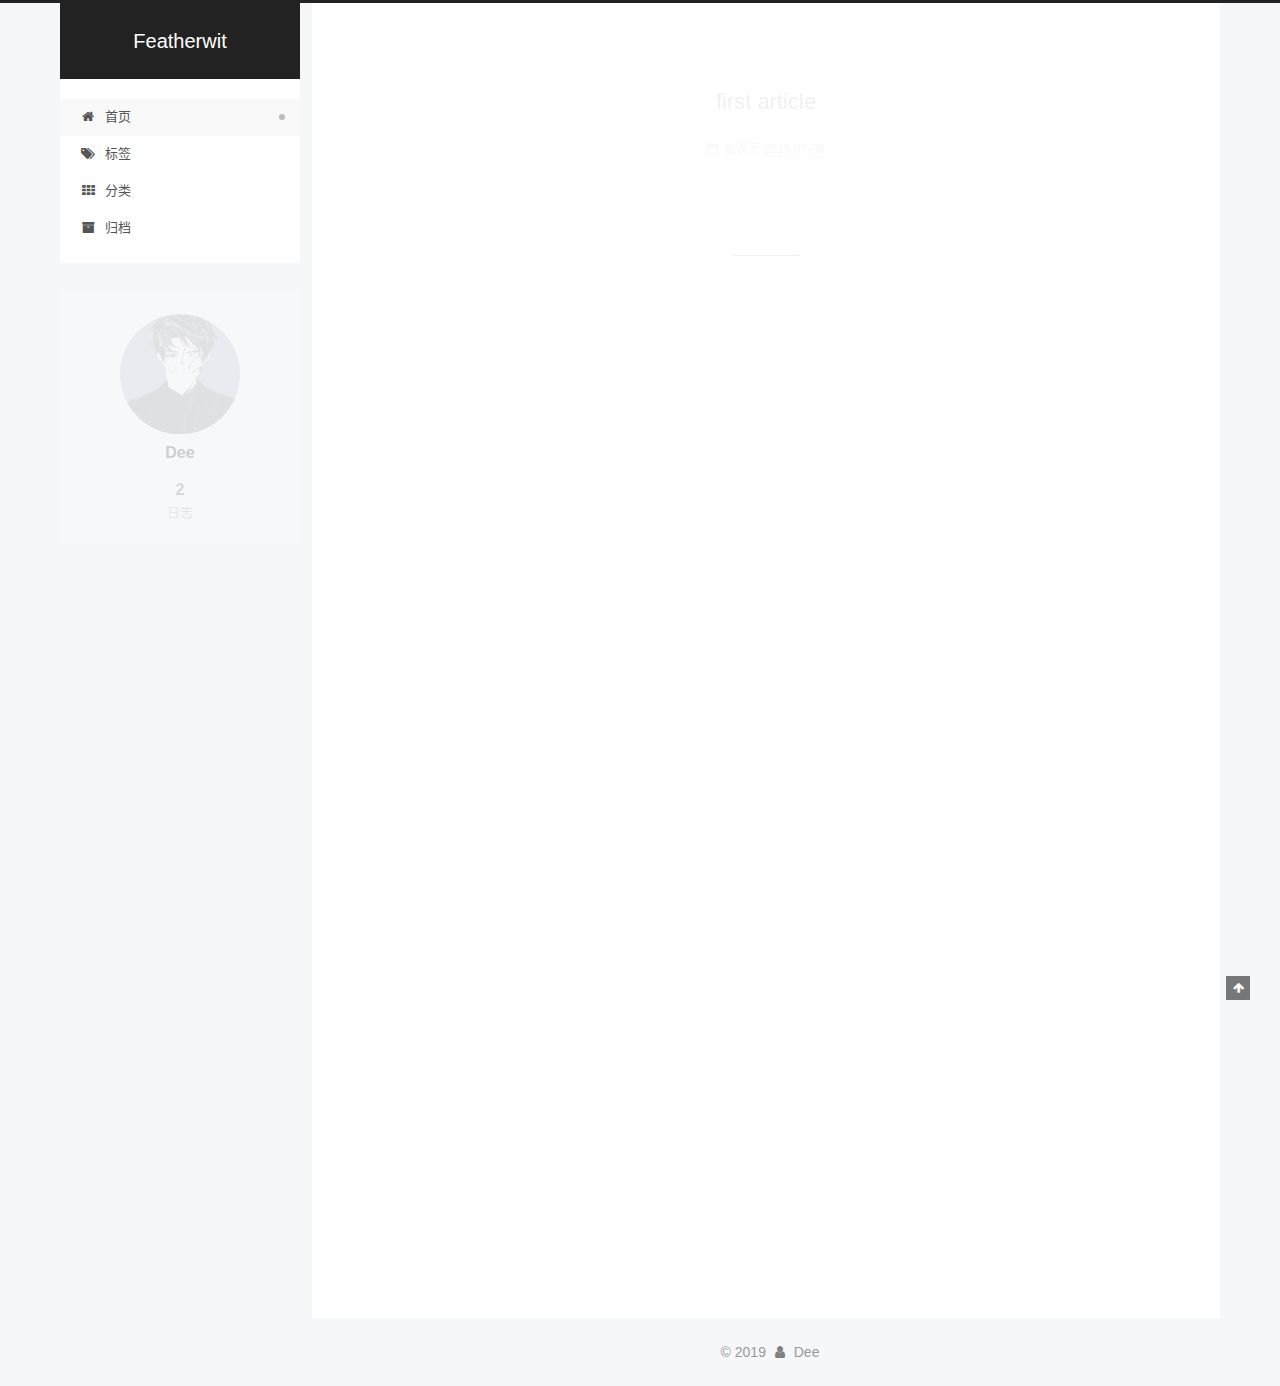
<file: index.html>
<!DOCTYPE html>












  


<html class="theme-next pisces use-motion" lang="zh-CN">
<head><meta name="generator" content="Hexo 3.9.0">
  <meta charset="UTF-8">
<meta http-equiv="X-UA-Compatible" content="IE=edge">
<meta name="viewport" content="width=device-width, initial-scale=1, maximum-scale=2">
<meta name="theme-color" content="#222">






















<link rel="stylesheet" href="/lib/font-awesome/css/font-awesome.min.css?v=4.7.0">

<link rel="stylesheet" href="/css/main.css?v=7.2.0">


  <link rel="apple-touch-icon" sizes="180x180" href="/images/apple-touch-icon-next.png?v=7.2.0">


  <link rel="icon" type="image/png" sizes="32x32" href="/images/favicon-32x32-next.png?v=7.2.0">


  <link rel="icon" type="image/png" sizes="16x16" href="/images/favicon-16x16-next.png?v=7.2.0">


  <link rel="mask-icon" href="/images/logo.svg?v=7.2.0" color="#222">







<script id="hexo.configurations">
  var NexT = window.NexT || {};
  var CONFIG = {
    root: '/',
    scheme: 'Pisces',
    version: '7.2.0',
    sidebar: {"position":"left","display":"post","offset":12,"onmobile":false,"dimmer":false},
    back2top: true,
    back2top_sidebar: false,
    fancybox: false,
    fastclick: false,
    lazyload: false,
    tabs: true,
    motion: {"enable":true,"async":false,"transition":{"post_block":"fadeIn","post_header":"slideDownIn","post_body":"slideDownIn","coll_header":"slideLeftIn","sidebar":"slideUpIn"}},
    algolia: {
      applicationID: '',
      apiKey: '',
      indexName: '',
      hits: {"per_page":10},
      labels: {"input_placeholder":"Search for Posts","hits_empty":"We didn't find any results for the search: ${query}","hits_stats":"${hits} results found in ${time} ms"}
    }
  };
</script>


  




  <meta property="og:type" content="website">
<meta property="og:title" content="Featherwit">
<meta property="og:url" content="http://yoursite.com/index.html">
<meta property="og:site_name" content="Featherwit">
<meta property="og:locale" content="zh-CN">
<meta name="twitter:card" content="summary">
<meta name="twitter:title" content="Featherwit">





  
  
  <link rel="canonical" href="http://yoursite.com/">



<script id="page.configurations">
  CONFIG.page = {
    sidebar: "",
  };
</script>

  <title>Featherwit</title>
  












  <noscript>
  <style>
  .use-motion .motion-element,
  .use-motion .brand,
  .use-motion .menu-item,
  .sidebar-inner,
  .use-motion .post-block,
  .use-motion .pagination,
  .use-motion .comments,
  .use-motion .post-header,
  .use-motion .post-body,
  .use-motion .collection-title { opacity: initial; }

  .use-motion .logo,
  .use-motion .site-title,
  .use-motion .site-subtitle {
    opacity: initial;
    top: initial;
  }

  .use-motion .logo-line-before i { left: initial; }
  .use-motion .logo-line-after i { right: initial; }
  </style>
</noscript>

</head>

<body itemscope itemtype="http://schema.org/WebPage" lang="zh-CN">

  
  
    
  

  <div class="container sidebar-position-left 
  page-home">
    <div class="headband"></div>

    <header id="header" class="header" itemscope itemtype="http://schema.org/WPHeader">
      <div class="header-inner"><div class="site-brand-wrapper">
  <div class="site-meta">
    

    <div class="custom-logo-site-title">
      <a href="/" class="brand" rel="start">
        <span class="logo-line-before"><i></i></span>
        <span class="site-title">Featherwit</span>
        <span class="logo-line-after"><i></i></span>
      </a>
    </div>
    
    
  </div>

  <div class="site-nav-toggle">
    <button aria-label="切换导航栏">
      <span class="btn-bar"></span>
      <span class="btn-bar"></span>
      <span class="btn-bar"></span>
    </button>
  </div>
</div>



<nav class="site-nav">
  
    <ul id="menu" class="menu">
      
        
        
        
          
          <li class="menu-item menu-item-home menu-item-active">

    
    
      
    

    

    <a href="/" rel="section"><i class="menu-item-icon fa fa-fw fa-home"></i> <br>首页</a>

  </li>
        
        
        
          
          <li class="menu-item menu-item-tags">

    
    
      
    

    

    <a href="/tags/" rel="section"><i class="menu-item-icon fa fa-fw fa-tags"></i> <br>标签</a>

  </li>
        
        
        
          
          <li class="menu-item menu-item-categories">

    
    
      
    

    

    <a href="/categories/" rel="section"><i class="menu-item-icon fa fa-fw fa-th"></i> <br>分类</a>

  </li>
        
        
        
          
          <li class="menu-item menu-item-archives">

    
    
      
    

    

    <a href="/archives/" rel="section"><i class="menu-item-icon fa fa-fw fa-archive"></i> <br>归档</a>

  </li>

      
      
    </ul>
  

  

  
</nav>



  



</div>
    </header>

    


    <main id="main" class="main">
      <div class="main-inner">
        <div class="content-wrap">
          
            

          
          <div id="content" class="content">
            
  <section id="posts" class="posts-expand">
    
      

  

  
  
  

  

  <article class="post post-type-normal" itemscope itemtype="http://schema.org/Article">
  
  
  
  <div class="post-block">
    <link itemprop="mainEntityOfPage" href="http://yoursite.com/2019/07/08/first-article/">

    <span hidden itemprop="author" itemscope itemtype="http://schema.org/Person">
      <meta itemprop="name" content="Dee">
      <meta itemprop="description" content>
      <meta itemprop="image" content="/images/pix.jpg">
    </span>

    <span hidden itemprop="publisher" itemscope itemtype="http://schema.org/Organization">
      <meta itemprop="name" content="Featherwit">
    </span>

    
      <header class="post-header">

        
        
          <h1 class="post-title" itemprop="name headline">
                
                
                <a href="/2019/07/08/first-article/" class="post-title-link" itemprop="url">first article</a>
              
            
          </h1>
        

        <div class="post-meta">

          
          
          

          
            <span class="post-meta-item">
              <span class="post-meta-item-icon">
                <i class="fa fa-calendar-o"></i>
              </span>
              
                <span class="post-meta-item-text">发表于</span>
              

              
                
              

              <time title="创建时间：2019-07-08 20:52:27" itemprop="dateCreated datePublished" datetime="2019-07-08T20:52:27+08:00">2019-07-08</time>
            </span>
          

          

          

          
            
            
          

          
          

          

          <br>
          

          

          

        </div>
      </header>
    

    
    
    
    <div class="post-body" itemprop="articleBody">

      
      

      
        
          
            
          
        
      
    </div>

    

    
    
    

    

    
      
    
    

    

    <footer class="post-footer">
      

      

      

      
      
        <div class="post-eof"></div>
      
    </footer>
  </div>
  
  
  
  </article>


    
      

  

  
  
  

  

  <article class="post post-type-normal" itemscope itemtype="http://schema.org/Article">
  
  
  
  <div class="post-block">
    <link itemprop="mainEntityOfPage" href="http://yoursite.com/2019/07/08/hello-world/">

    <span hidden itemprop="author" itemscope itemtype="http://schema.org/Person">
      <meta itemprop="name" content="Dee">
      <meta itemprop="description" content>
      <meta itemprop="image" content="/images/pix.jpg">
    </span>

    <span hidden itemprop="publisher" itemscope itemtype="http://schema.org/Organization">
      <meta itemprop="name" content="Featherwit">
    </span>

    
      <header class="post-header">

        
        
          <h1 class="post-title" itemprop="name headline">
                
                
                <a href="/2019/07/08/hello-world/" class="post-title-link" itemprop="url">Hello World</a>
              
            
          </h1>
        

        <div class="post-meta">

          
          
          

          
            <span class="post-meta-item">
              <span class="post-meta-item-icon">
                <i class="fa fa-calendar-o"></i>
              </span>
              
                <span class="post-meta-item-text">发表于</span>
              

              
                
              

              <time title="创建时间：2019-07-08 09:50:45" itemprop="dateCreated datePublished" datetime="2019-07-08T09:50:45+08:00">2019-07-08</time>
            </span>
          

          

          

          
            
            
          

          
          

          

          <br>
          

          

          

        </div>
      </header>
    

    
    
    
    <div class="post-body" itemprop="articleBody">

      
      

      
        
          
            <p>Welcome to <a href="https://hexo.io/" target="_blank" rel="noopener">Hexo</a>! This is your very first post. Check <a href="https://hexo.io/docs/" target="_blank" rel="noopener">documentation</a> for more info. If you get any problems when using Hexo, you can find the answer in <a href="https://hexo.io/docs/troubleshooting.html" target="_blank" rel="noopener">troubleshooting</a> or you can ask me on <a href="https://github.com/hexojs/hexo/issues" target="_blank" rel="noopener">GitHub</a>.</p>
<h2 id="Quick-Start"><a href="#Quick-Start" class="headerlink" title="Quick Start"></a>Quick Start</h2><h3 id="Create-a-new-post"><a href="#Create-a-new-post" class="headerlink" title="Create a new post"></a>Create a new post</h3><figure class="highlight bash"><table><tr><td class="gutter"><pre><span class="line">1</span><br></pre></td><td class="code"><pre><span class="line">$ hexo new <span class="string">"My New Post"</span></span><br></pre></td></tr></table></figure>

<p>More info: <a href="https://hexo.io/docs/writing.html" target="_blank" rel="noopener">Writing</a></p>
<h3 id="Run-server"><a href="#Run-server" class="headerlink" title="Run server"></a>Run server</h3><figure class="highlight bash"><table><tr><td class="gutter"><pre><span class="line">1</span><br></pre></td><td class="code"><pre><span class="line">$ hexo server</span><br></pre></td></tr></table></figure>

<p>More info: <a href="https://hexo.io/docs/server.html" target="_blank" rel="noopener">Server</a></p>
<h3 id="Generate-static-files"><a href="#Generate-static-files" class="headerlink" title="Generate static files"></a>Generate static files</h3><figure class="highlight bash"><table><tr><td class="gutter"><pre><span class="line">1</span><br></pre></td><td class="code"><pre><span class="line">$ hexo generate</span><br></pre></td></tr></table></figure>

<p>More info: <a href="https://hexo.io/docs/generating.html" target="_blank" rel="noopener">Generating</a></p>
<h3 id="Deploy-to-remote-sites"><a href="#Deploy-to-remote-sites" class="headerlink" title="Deploy to remote sites"></a>Deploy to remote sites</h3><figure class="highlight bash"><table><tr><td class="gutter"><pre><span class="line">1</span><br></pre></td><td class="code"><pre><span class="line">$ hexo deploy</span><br></pre></td></tr></table></figure>

<p>More info: <a href="https://hexo.io/docs/deployment.html" target="_blank" rel="noopener">Deployment</a></p>

          
        
      
    </div>

    

    
    
    

    

    
      
    
    

    

    <footer class="post-footer">
      

      

      

      
      
        <div class="post-eof"></div>
      
    </footer>
  </div>
  
  
  
  </article>


    
  </section>

  


          </div>
          

        </div>
        
          
  
  <div class="sidebar-toggle">
    <div class="sidebar-toggle-line-wrap">
      <span class="sidebar-toggle-line sidebar-toggle-line-first"></span>
      <span class="sidebar-toggle-line sidebar-toggle-line-middle"></span>
      <span class="sidebar-toggle-line sidebar-toggle-line-last"></span>
    </div>
  </div>

  <aside id="sidebar" class="sidebar">
    <div class="sidebar-inner">

      

      

      <div class="site-overview-wrap sidebar-panel sidebar-panel-active">
        <div class="site-overview">
          <div class="site-author motion-element" itemprop="author" itemscope itemtype="http://schema.org/Person">
            
              <img class="site-author-image" itemprop="image" src="/images/pix.jpg" alt="Dee">
            
              <p class="site-author-name" itemprop="name">Dee</p>
              <div class="site-description motion-element" itemprop="description"></div>
          </div>

          
            <nav class="site-state motion-element">
              
                <div class="site-state-item site-state-posts">
                
                  <a href="/archives/">
                
                    <span class="site-state-item-count">2</span>
                    <span class="site-state-item-name">日志</span>
                  </a>
                </div>
              

              

              
            </nav>
          

          

          

          

          

          
          

          
            
          
          

        </div>
      </div>

      

      

    </div>
  </aside>
  


        
      </div>
    </main>

    <footer id="footer" class="footer">
      <div class="footer-inner">
        <div class="copyright">&copy; <span itemprop="copyrightYear">2019</span>
  <span class="with-love" id="animate">
    <i class="fa fa-user"></i>
  </span>
  <span class="author" itemprop="copyrightHolder">Dee</span>

  

  
</div>









        








        
      </div>
    </footer>

    
      <div class="back-to-top">
        <i class="fa fa-arrow-up"></i>
        
      </div>
    

    

    

    
  </div>

  

<script>
  if (Object.prototype.toString.call(window.Promise) !== '[object Function]') {
    window.Promise = null;
  }
</script>


























  
  <script src="/lib/jquery/index.js?v=3.4.1"></script>

  
  <script src="/lib/velocity/velocity.min.js?v=1.2.1"></script>

  
  <script src="/lib/velocity/velocity.ui.min.js?v=1.2.1"></script>


  


  <script src="/js/utils.js?v=7.2.0"></script>

  <script src="/js/motion.js?v=7.2.0"></script>



  
  


  <script src="/js/affix.js?v=7.2.0"></script>

  <script src="/js/schemes/pisces.js?v=7.2.0"></script>



  

  


  <script src="/js/next-boot.js?v=7.2.0"></script>


  

  

  

  



  




  

  

  

  

  

  

  

  

  

  

  

  

  

  

</body>
</html>
</file>
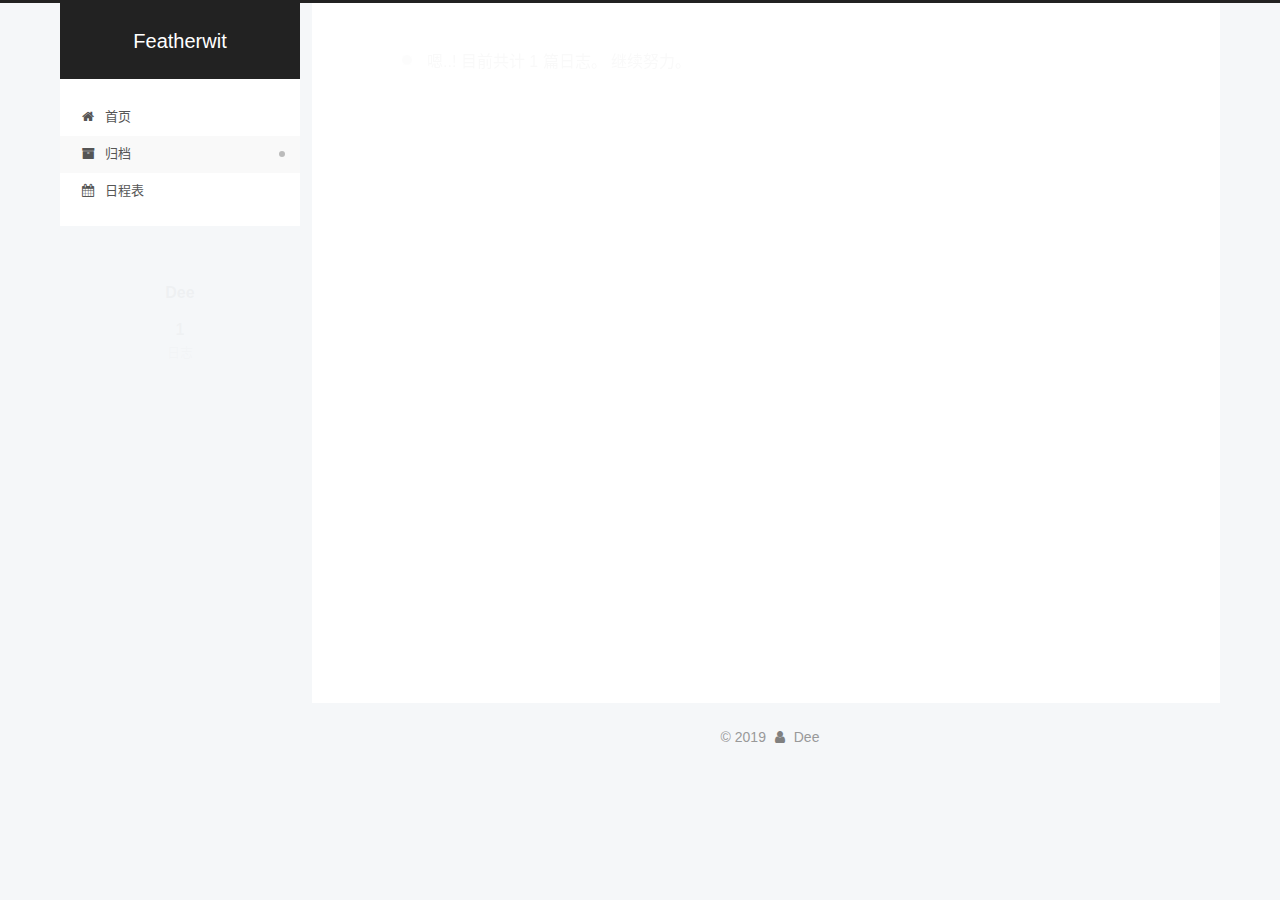
<file: archives/index.html>
<!DOCTYPE html>












  


<html class="theme-next pisces use-motion" lang="zh-CN">
<head><meta name="generator" content="Hexo 3.9.0">
  <meta charset="UTF-8">
<meta http-equiv="X-UA-Compatible" content="IE=edge">
<meta name="viewport" content="width=device-width, initial-scale=1, maximum-scale=2">
<meta name="theme-color" content="#222">






















<link rel="stylesheet" href="/lib/font-awesome/css/font-awesome.min.css?v=4.7.0">

<link rel="stylesheet" href="/css/main.css?v=7.2.0">


  <link rel="apple-touch-icon" sizes="180x180" href="/images/apple-touch-icon-next.png?v=7.2.0">


  <link rel="icon" type="image/png" sizes="32x32" href="/images/favicon-32x32-next.png?v=7.2.0">


  <link rel="icon" type="image/png" sizes="16x16" href="/images/favicon-16x16-next.png?v=7.2.0">


  <link rel="mask-icon" href="/images/logo.svg?v=7.2.0" color="#222">







<script id="hexo.configurations">
  var NexT = window.NexT || {};
  var CONFIG = {
    root: '/',
    scheme: 'Pisces',
    version: '7.2.0',
    sidebar: {"position":"left","display":"post","offset":12,"onmobile":false,"dimmer":false},
    back2top: true,
    back2top_sidebar: false,
    fancybox: false,
    fastclick: false,
    lazyload: false,
    tabs: true,
    motion: {"enable":true,"async":false,"transition":{"post_block":"fadeIn","post_header":"slideDownIn","post_body":"slideDownIn","coll_header":"slideLeftIn","sidebar":"slideUpIn"}},
    algolia: {
      applicationID: '',
      apiKey: '',
      indexName: '',
      hits: {"per_page":10},
      labels: {"input_placeholder":"Search for Posts","hits_empty":"We didn't find any results for the search: ${query}","hits_stats":"${hits} results found in ${time} ms"}
    }
  };
</script>


  




  <meta property="og:type" content="website">
<meta property="og:title" content="Featherwit">
<meta property="og:url" content="http://yoursite.com/archives/index.html">
<meta property="og:site_name" content="Featherwit">
<meta property="og:locale" content="zh-CN">
<meta name="twitter:card" content="summary">
<meta name="twitter:title" content="Featherwit">





  
  
  <link rel="canonical" href="http://yoursite.com/archives/">



<script id="page.configurations">
  CONFIG.page = {
    sidebar: "",
  };
</script>

  <title>归档 | Featherwit</title>
  












  <noscript>
  <style>
  .use-motion .motion-element,
  .use-motion .brand,
  .use-motion .menu-item,
  .sidebar-inner,
  .use-motion .post-block,
  .use-motion .pagination,
  .use-motion .comments,
  .use-motion .post-header,
  .use-motion .post-body,
  .use-motion .collection-title { opacity: initial; }

  .use-motion .logo,
  .use-motion .site-title,
  .use-motion .site-subtitle {
    opacity: initial;
    top: initial;
  }

  .use-motion .logo-line-before i { left: initial; }
  .use-motion .logo-line-after i { right: initial; }
  </style>
</noscript>

</head>

<body itemscope itemtype="http://schema.org/WebPage" lang="zh-CN">

  
  
    
  

  <div class="container sidebar-position-left page-archive">
    <div class="headband"></div>

    <header id="header" class="header" itemscope itemtype="http://schema.org/WPHeader">
      <div class="header-inner"><div class="site-brand-wrapper">
  <div class="site-meta">
    

    <div class="custom-logo-site-title">
      <a href="/" class="brand" rel="start">
        <span class="logo-line-before"><i></i></span>
        <span class="site-title">Featherwit</span>
        <span class="logo-line-after"><i></i></span>
      </a>
    </div>
    
    
  </div>

  <div class="site-nav-toggle">
    <button aria-label="切换导航栏">
      <span class="btn-bar"></span>
      <span class="btn-bar"></span>
      <span class="btn-bar"></span>
    </button>
  </div>
</div>



<nav class="site-nav">
  
    <ul id="menu" class="menu">
      
        
        
        
          
          <li class="menu-item menu-item-home">

    
    
      
    

    

    <a href="/" rel="section"><i class="menu-item-icon fa fa-fw fa-home"></i> <br>首页</a>

  </li>
        
        
        
          
          <li class="menu-item menu-item-archives menu-item-active">

    
    
      
    

    

    <a href="/archives/" rel="section"><i class="menu-item-icon fa fa-fw fa-archive"></i> <br>归档</a>

  </li>
        
        
        
          
          <li class="menu-item menu-item-schedule">

    
    
      
    

    

    <a href="/schedule/" rel="section"><i class="menu-item-icon fa fa-fw fa-calendar"></i> <br>日程表</a>

  </li>

      
      
    </ul>
  

  

  
</nav>



  



</div>
    </header>

    


    <main id="main" class="main">
      <div class="main-inner">
        <div class="content-wrap">
          
            

    
    
      
      
    
      
      
    
      
      
    
    

  


          
          <div id="content" class="content">
            

  
  
  
  <div class="post-block archive">
    <div id="posts" class="posts-collapse">
      <span class="archive-move-on"></span>

      
      <span class="archive-page-counter">
        
        
        
          
        
        嗯..! 目前共计 1 篇日志。 继续努力。
      </span>
      

      

        
        
        

        
          
          <div class="collection-title">
            <h1 class="archive-year" id="archive-year-2019">2019</h1>
          </div>
        
        

        

  <article class="post post-type-normal" itemscope itemtype="http://schema.org/Article">
    <header class="post-header">

      <h2 class="post-title">
        
          <a class="post-title-link" href="/2019/07/08/hello-world/" itemprop="url">
            
              <span itemprop="name">Hello World</span>
            
          </a>
        
      </h2>

      <div class="post-meta">
        <time class="post-time" itemprop="dateCreated" datetime="2019-07-08T09:50:45+08:00" content="2019-07-08">
          07-08
        </time>
      </div>

    </header>
  </article>



      

    </div>
  </div>
  
  
  

  



          </div>
          

        </div>
        
          
  
  <div class="sidebar-toggle">
    <div class="sidebar-toggle-line-wrap">
      <span class="sidebar-toggle-line sidebar-toggle-line-first"></span>
      <span class="sidebar-toggle-line sidebar-toggle-line-middle"></span>
      <span class="sidebar-toggle-line sidebar-toggle-line-last"></span>
    </div>
  </div>

  <aside id="sidebar" class="sidebar">
    <div class="sidebar-inner">

      

      

      <div class="site-overview-wrap sidebar-panel sidebar-panel-active">
        <div class="site-overview">
          <div class="site-author motion-element" itemprop="author" itemscope itemtype="http://schema.org/Person">
            
              <p class="site-author-name" itemprop="name">Dee</p>
              <div class="site-description motion-element" itemprop="description"></div>
          </div>

          
            <nav class="site-state motion-element">
              
                <div class="site-state-item site-state-posts">
                
                  <a href="/archives/">
                
                    <span class="site-state-item-count">1</span>
                    <span class="site-state-item-name">日志</span>
                  </a>
                </div>
              

              

              
            </nav>
          

          

          

          

          

          
          

          
            
          
          

        </div>
      </div>

      

      

    </div>
  </aside>
  


        
      </div>
    </main>

    <footer id="footer" class="footer">
      <div class="footer-inner">
        <div class="copyright">&copy; <span itemprop="copyrightYear">2019</span>
  <span class="with-love" id="animate">
    <i class="fa fa-user"></i>
  </span>
  <span class="author" itemprop="copyrightHolder">Dee</span>

  

  
</div>









        








        
      </div>
    </footer>

    
      <div class="back-to-top">
        <i class="fa fa-arrow-up"></i>
        
      </div>
    

    

    

    
  </div>

  

<script>
  if (Object.prototype.toString.call(window.Promise) !== '[object Function]') {
    window.Promise = null;
  }
</script>


























  
  <script src="/lib/jquery/index.js?v=3.4.1"></script>

  
  <script src="/lib/velocity/velocity.min.js?v=1.2.1"></script>

  
  <script src="/lib/velocity/velocity.ui.min.js?v=1.2.1"></script>


  


  <script src="/js/utils.js?v=7.2.0"></script>

  <script src="/js/motion.js?v=7.2.0"></script>



  
  


  <script src="/js/affix.js?v=7.2.0"></script>

  <script src="/js/schemes/pisces.js?v=7.2.0"></script>



  

  


  <script src="/js/next-boot.js?v=7.2.0"></script>


  

  

  

  



  




  

  

  

  

  

  

  

  

  

  

  

  

  

  

</body>
</html>
</file>
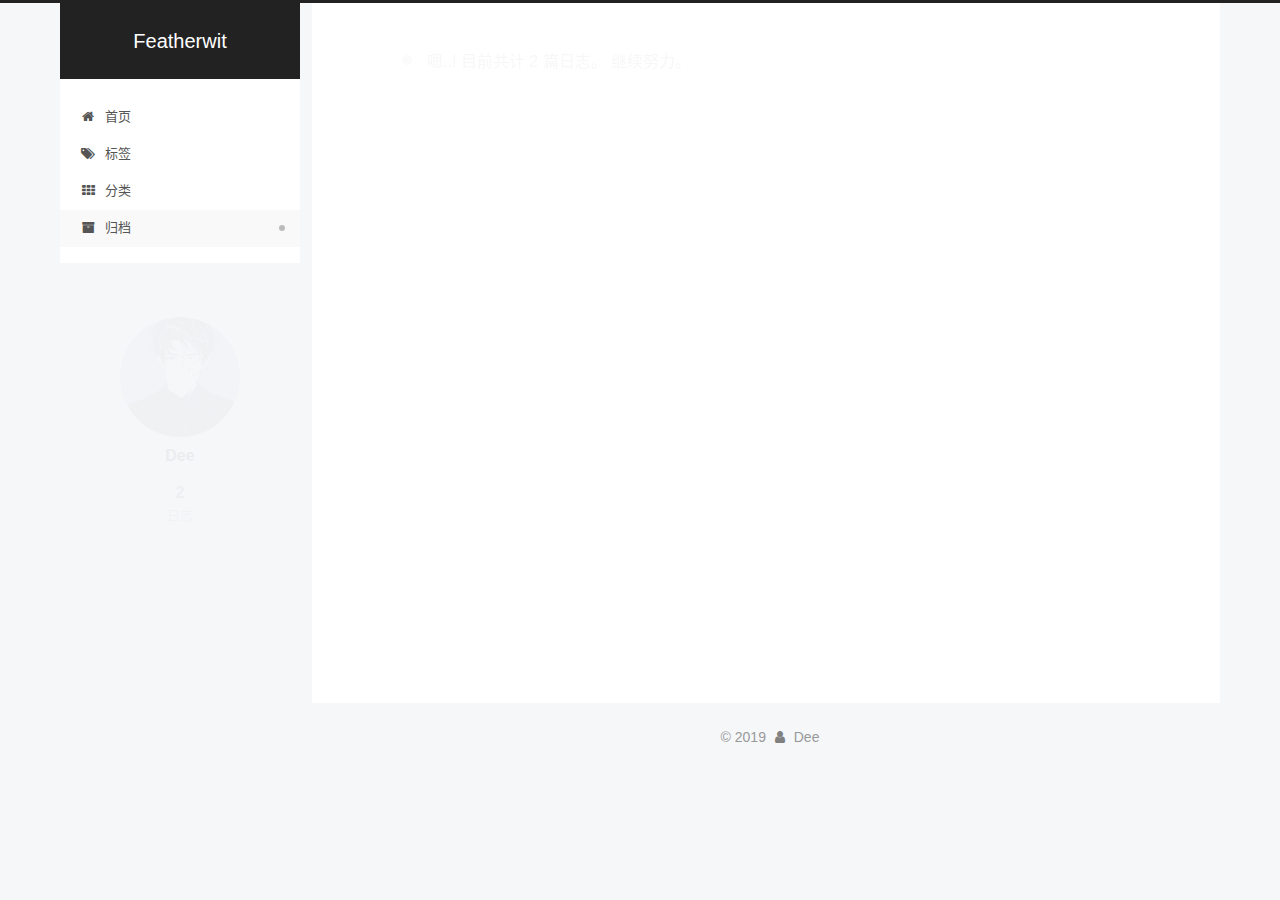
<file: archives/2019/index.html>
<!DOCTYPE html>












  


<html class="theme-next pisces use-motion" lang="zh-CN">
<head><meta name="generator" content="Hexo 3.9.0">
  <meta charset="UTF-8">
<meta http-equiv="X-UA-Compatible" content="IE=edge">
<meta name="viewport" content="width=device-width, initial-scale=1, maximum-scale=2">
<meta name="theme-color" content="#222">






















<link rel="stylesheet" href="/lib/font-awesome/css/font-awesome.min.css?v=4.7.0">

<link rel="stylesheet" href="/css/main.css?v=7.2.0">


  <link rel="apple-touch-icon" sizes="180x180" href="/images/apple-touch-icon-next.png?v=7.2.0">


  <link rel="icon" type="image/png" sizes="32x32" href="/images/favicon-32x32-next.png?v=7.2.0">


  <link rel="icon" type="image/png" sizes="16x16" href="/images/favicon-16x16-next.png?v=7.2.0">


  <link rel="mask-icon" href="/images/logo.svg?v=7.2.0" color="#222">







<script id="hexo.configurations">
  var NexT = window.NexT || {};
  var CONFIG = {
    root: '/',
    scheme: 'Pisces',
    version: '7.2.0',
    sidebar: {"position":"left","display":"post","offset":12,"onmobile":false,"dimmer":false},
    back2top: true,
    back2top_sidebar: false,
    fancybox: false,
    fastclick: false,
    lazyload: false,
    tabs: true,
    motion: {"enable":true,"async":false,"transition":{"post_block":"fadeIn","post_header":"slideDownIn","post_body":"slideDownIn","coll_header":"slideLeftIn","sidebar":"slideUpIn"}},
    algolia: {
      applicationID: '',
      apiKey: '',
      indexName: '',
      hits: {"per_page":10},
      labels: {"input_placeholder":"Search for Posts","hits_empty":"We didn't find any results for the search: ${query}","hits_stats":"${hits} results found in ${time} ms"}
    }
  };
</script>


  




  <meta property="og:type" content="website">
<meta property="og:title" content="Featherwit">
<meta property="og:url" content="http://yoursite.com/archives/2019/index.html">
<meta property="og:site_name" content="Featherwit">
<meta property="og:locale" content="zh-CN">
<meta name="twitter:card" content="summary">
<meta name="twitter:title" content="Featherwit">





  
  
  <link rel="canonical" href="http://yoursite.com/archives/2019/">



<script id="page.configurations">
  CONFIG.page = {
    sidebar: "",
  };
</script>

  <title>归档 | Featherwit</title>
  












  <noscript>
  <style>
  .use-motion .motion-element,
  .use-motion .brand,
  .use-motion .menu-item,
  .sidebar-inner,
  .use-motion .post-block,
  .use-motion .pagination,
  .use-motion .comments,
  .use-motion .post-header,
  .use-motion .post-body,
  .use-motion .collection-title { opacity: initial; }

  .use-motion .logo,
  .use-motion .site-title,
  .use-motion .site-subtitle {
    opacity: initial;
    top: initial;
  }

  .use-motion .logo-line-before i { left: initial; }
  .use-motion .logo-line-after i { right: initial; }
  </style>
</noscript>

</head>

<body itemscope itemtype="http://schema.org/WebPage" lang="zh-CN">

  
  
    
  

  <div class="container sidebar-position-left page-archive">
    <div class="headband"></div>

    <header id="header" class="header" itemscope itemtype="http://schema.org/WPHeader">
      <div class="header-inner"><div class="site-brand-wrapper">
  <div class="site-meta">
    

    <div class="custom-logo-site-title">
      <a href="/" class="brand" rel="start">
        <span class="logo-line-before"><i></i></span>
        <span class="site-title">Featherwit</span>
        <span class="logo-line-after"><i></i></span>
      </a>
    </div>
    
    
  </div>

  <div class="site-nav-toggle">
    <button aria-label="切换导航栏">
      <span class="btn-bar"></span>
      <span class="btn-bar"></span>
      <span class="btn-bar"></span>
    </button>
  </div>
</div>



<nav class="site-nav">
  
    <ul id="menu" class="menu">
      
        
        
        
          
          <li class="menu-item menu-item-home">

    
    
      
    

    

    <a href="/" rel="section"><i class="menu-item-icon fa fa-fw fa-home"></i> <br>首页</a>

  </li>
        
        
        
          
          <li class="menu-item menu-item-tags">

    
    
      
    

    

    <a href="/tags/" rel="section"><i class="menu-item-icon fa fa-fw fa-tags"></i> <br>标签</a>

  </li>
        
        
        
          
          <li class="menu-item menu-item-categories">

    
    
      
    

    

    <a href="/categories/" rel="section"><i class="menu-item-icon fa fa-fw fa-th"></i> <br>分类</a>

  </li>
        
        
        
          
          <li class="menu-item menu-item-archives menu-item-active">

    
    
      
    

    

    <a href="/archives/" rel="section"><i class="menu-item-icon fa fa-fw fa-archive"></i> <br>归档</a>

  </li>

      
      
    </ul>
  

  

  
</nav>



  



</div>
    </header>

    


    <main id="main" class="main">
      <div class="main-inner">
        <div class="content-wrap">
          
            

    
    
      
      
    
      
      
    
      
      
    
      
      
    
    

  


          
          <div id="content" class="content">
            

  
  
  
  <div class="post-block archive">
    <div id="posts" class="posts-collapse">
      <span class="archive-move-on"></span>

      
      <span class="archive-page-counter">
        
        
        
          
        
        嗯..! 目前共计 2 篇日志。 继续努力。
      </span>
      

      

        
        
        

        
          
          <div class="collection-title">
            <h1 class="archive-year" id="archive-year-2019">2019</h1>
          </div>
        
        

        

  <article class="post post-type-normal" itemscope itemtype="http://schema.org/Article">
    <header class="post-header">

      <h2 class="post-title">
        
          <a class="post-title-link" href="/2019/07/08/first-article/" itemprop="url">
            
              <span itemprop="name">first article</span>
            
          </a>
        
      </h2>

      <div class="post-meta">
        <time class="post-time" itemprop="dateCreated" datetime="2019-07-08T20:52:27+08:00" content="2019-07-08">
          07-08
        </time>
      </div>

    </header>
  </article>



      

        
        
        

        
        

        

  <article class="post post-type-normal" itemscope itemtype="http://schema.org/Article">
    <header class="post-header">

      <h2 class="post-title">
        
          <a class="post-title-link" href="/2019/07/08/hello-world/" itemprop="url">
            
              <span itemprop="name">Hello World</span>
            
          </a>
        
      </h2>

      <div class="post-meta">
        <time class="post-time" itemprop="dateCreated" datetime="2019-07-08T09:50:45+08:00" content="2019-07-08">
          07-08
        </time>
      </div>

    </header>
  </article>



      

    </div>
  </div>
  
  
  

  



          </div>
          

        </div>
        
          
  
  <div class="sidebar-toggle">
    <div class="sidebar-toggle-line-wrap">
      <span class="sidebar-toggle-line sidebar-toggle-line-first"></span>
      <span class="sidebar-toggle-line sidebar-toggle-line-middle"></span>
      <span class="sidebar-toggle-line sidebar-toggle-line-last"></span>
    </div>
  </div>

  <aside id="sidebar" class="sidebar">
    <div class="sidebar-inner">

      

      

      <div class="site-overview-wrap sidebar-panel sidebar-panel-active">
        <div class="site-overview">
          <div class="site-author motion-element" itemprop="author" itemscope itemtype="http://schema.org/Person">
            
              <img class="site-author-image" itemprop="image" src="/images/pix.jpg" alt="Dee">
            
              <p class="site-author-name" itemprop="name">Dee</p>
              <div class="site-description motion-element" itemprop="description"></div>
          </div>

          
            <nav class="site-state motion-element">
              
                <div class="site-state-item site-state-posts">
                
                  <a href="/archives/">
                
                    <span class="site-state-item-count">2</span>
                    <span class="site-state-item-name">日志</span>
                  </a>
                </div>
              

              

              
            </nav>
          

          

          

          

          

          
          

          
            
          
          

        </div>
      </div>

      

      

    </div>
  </aside>
  


        
      </div>
    </main>

    <footer id="footer" class="footer">
      <div class="footer-inner">
        <div class="copyright">&copy; <span itemprop="copyrightYear">2019</span>
  <span class="with-love" id="animate">
    <i class="fa fa-user"></i>
  </span>
  <span class="author" itemprop="copyrightHolder">Dee</span>

  

  
</div>









        








        
      </div>
    </footer>

    
      <div class="back-to-top">
        <i class="fa fa-arrow-up"></i>
        
      </div>
    

    

    

    
  </div>

  

<script>
  if (Object.prototype.toString.call(window.Promise) !== '[object Function]') {
    window.Promise = null;
  }
</script>


























  
  <script src="/lib/jquery/index.js?v=3.4.1"></script>

  
  <script src="/lib/velocity/velocity.min.js?v=1.2.1"></script>

  
  <script src="/lib/velocity/velocity.ui.min.js?v=1.2.1"></script>


  


  <script src="/js/utils.js?v=7.2.0"></script>

  <script src="/js/motion.js?v=7.2.0"></script>



  
  


  <script src="/js/affix.js?v=7.2.0"></script>

  <script src="/js/schemes/pisces.js?v=7.2.0"></script>



  

  


  <script src="/js/next-boot.js?v=7.2.0"></script>


  

  

  

  



  




  

  

  

  

  

  

  

  

  

  

  

  

  

  

</body>
</html>
</file>
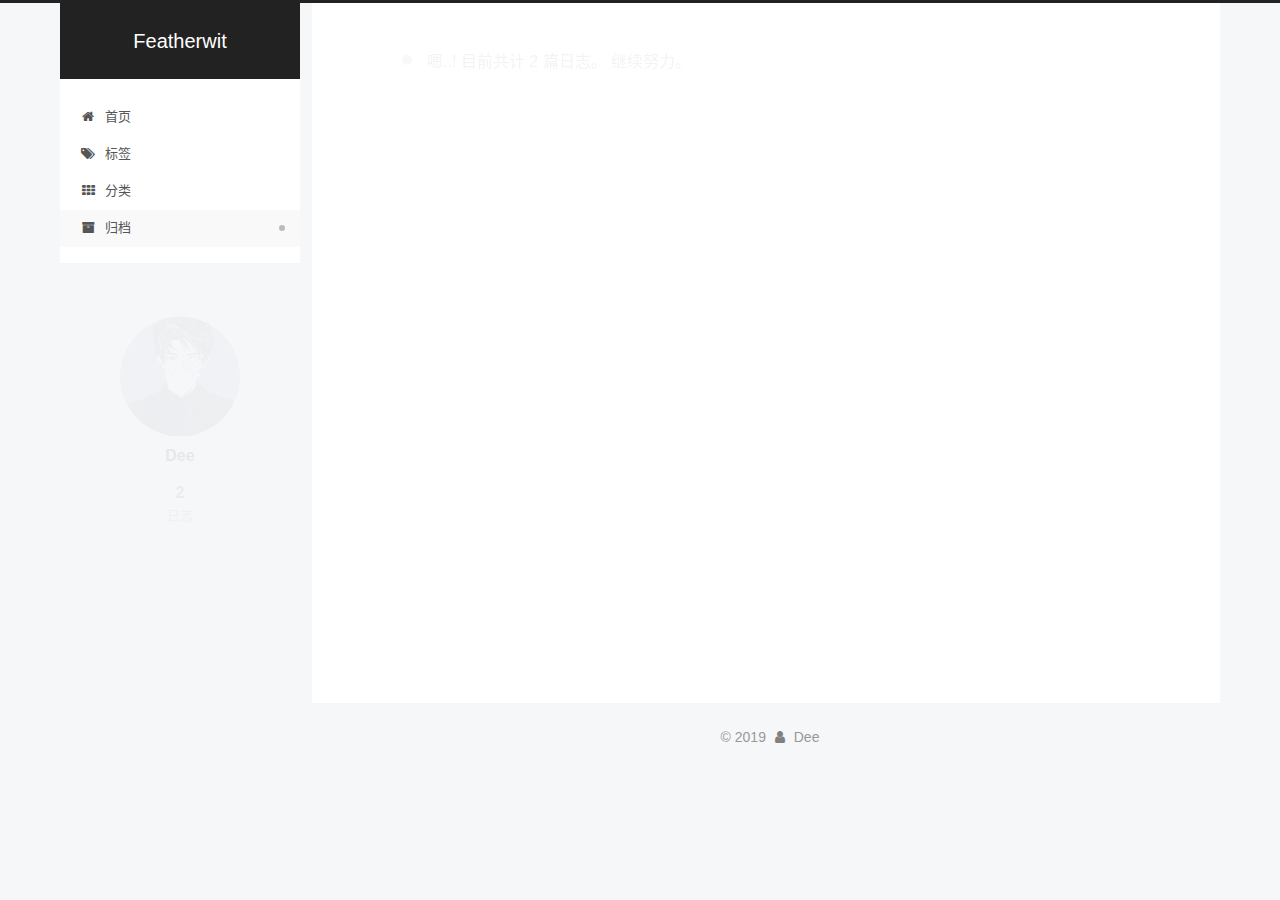
<file: archives/2019/07/index.html>
<!DOCTYPE html>












  


<html class="theme-next pisces use-motion" lang="zh-CN">
<head><meta name="generator" content="Hexo 3.9.0">
  <meta charset="UTF-8">
<meta http-equiv="X-UA-Compatible" content="IE=edge">
<meta name="viewport" content="width=device-width, initial-scale=1, maximum-scale=2">
<meta name="theme-color" content="#222">






















<link rel="stylesheet" href="/lib/font-awesome/css/font-awesome.min.css?v=4.7.0">

<link rel="stylesheet" href="/css/main.css?v=7.2.0">


  <link rel="apple-touch-icon" sizes="180x180" href="/images/apple-touch-icon-next.png?v=7.2.0">


  <link rel="icon" type="image/png" sizes="32x32" href="/images/favicon-32x32-next.png?v=7.2.0">


  <link rel="icon" type="image/png" sizes="16x16" href="/images/favicon-16x16-next.png?v=7.2.0">


  <link rel="mask-icon" href="/images/logo.svg?v=7.2.0" color="#222">







<script id="hexo.configurations">
  var NexT = window.NexT || {};
  var CONFIG = {
    root: '/',
    scheme: 'Pisces',
    version: '7.2.0',
    sidebar: {"position":"left","display":"post","offset":12,"onmobile":false,"dimmer":false},
    back2top: true,
    back2top_sidebar: false,
    fancybox: false,
    fastclick: false,
    lazyload: false,
    tabs: true,
    motion: {"enable":true,"async":false,"transition":{"post_block":"fadeIn","post_header":"slideDownIn","post_body":"slideDownIn","coll_header":"slideLeftIn","sidebar":"slideUpIn"}},
    algolia: {
      applicationID: '',
      apiKey: '',
      indexName: '',
      hits: {"per_page":10},
      labels: {"input_placeholder":"Search for Posts","hits_empty":"We didn't find any results for the search: ${query}","hits_stats":"${hits} results found in ${time} ms"}
    }
  };
</script>


  




  <meta property="og:type" content="website">
<meta property="og:title" content="Featherwit">
<meta property="og:url" content="http://yoursite.com/archives/2019/07/index.html">
<meta property="og:site_name" content="Featherwit">
<meta property="og:locale" content="zh-CN">
<meta name="twitter:card" content="summary">
<meta name="twitter:title" content="Featherwit">





  
  
  <link rel="canonical" href="http://yoursite.com/archives/2019/07/">



<script id="page.configurations">
  CONFIG.page = {
    sidebar: "",
  };
</script>

  <title>归档 | Featherwit</title>
  












  <noscript>
  <style>
  .use-motion .motion-element,
  .use-motion .brand,
  .use-motion .menu-item,
  .sidebar-inner,
  .use-motion .post-block,
  .use-motion .pagination,
  .use-motion .comments,
  .use-motion .post-header,
  .use-motion .post-body,
  .use-motion .collection-title { opacity: initial; }

  .use-motion .logo,
  .use-motion .site-title,
  .use-motion .site-subtitle {
    opacity: initial;
    top: initial;
  }

  .use-motion .logo-line-before i { left: initial; }
  .use-motion .logo-line-after i { right: initial; }
  </style>
</noscript>

</head>

<body itemscope itemtype="http://schema.org/WebPage" lang="zh-CN">

  
  
    
  

  <div class="container sidebar-position-left page-archive">
    <div class="headband"></div>

    <header id="header" class="header" itemscope itemtype="http://schema.org/WPHeader">
      <div class="header-inner"><div class="site-brand-wrapper">
  <div class="site-meta">
    

    <div class="custom-logo-site-title">
      <a href="/" class="brand" rel="start">
        <span class="logo-line-before"><i></i></span>
        <span class="site-title">Featherwit</span>
        <span class="logo-line-after"><i></i></span>
      </a>
    </div>
    
    
  </div>

  <div class="site-nav-toggle">
    <button aria-label="切换导航栏">
      <span class="btn-bar"></span>
      <span class="btn-bar"></span>
      <span class="btn-bar"></span>
    </button>
  </div>
</div>



<nav class="site-nav">
  
    <ul id="menu" class="menu">
      
        
        
        
          
          <li class="menu-item menu-item-home">

    
    
      
    

    

    <a href="/" rel="section"><i class="menu-item-icon fa fa-fw fa-home"></i> <br>首页</a>

  </li>
        
        
        
          
          <li class="menu-item menu-item-tags">

    
    
      
    

    

    <a href="/tags/" rel="section"><i class="menu-item-icon fa fa-fw fa-tags"></i> <br>标签</a>

  </li>
        
        
        
          
          <li class="menu-item menu-item-categories">

    
    
      
    

    

    <a href="/categories/" rel="section"><i class="menu-item-icon fa fa-fw fa-th"></i> <br>分类</a>

  </li>
        
        
        
          
          <li class="menu-item menu-item-archives menu-item-active">

    
    
      
    

    

    <a href="/archives/" rel="section"><i class="menu-item-icon fa fa-fw fa-archive"></i> <br>归档</a>

  </li>

      
      
    </ul>
  

  

  
</nav>



  



</div>
    </header>

    


    <main id="main" class="main">
      <div class="main-inner">
        <div class="content-wrap">
          
            

    
    
      
      
    
      
      
    
      
      
    
      
      
    
    

  


          
          <div id="content" class="content">
            

  
  
  
  <div class="post-block archive">
    <div id="posts" class="posts-collapse">
      <span class="archive-move-on"></span>

      
      <span class="archive-page-counter">
        
        
        
          
        
        嗯..! 目前共计 2 篇日志。 继续努力。
      </span>
      

      

        
        
        

        
          
          <div class="collection-title">
            <h1 class="archive-year" id="archive-year-2019">2019</h1>
          </div>
        
        

        

  <article class="post post-type-normal" itemscope itemtype="http://schema.org/Article">
    <header class="post-header">

      <h2 class="post-title">
        
          <a class="post-title-link" href="/2019/07/08/first-article/" itemprop="url">
            
              <span itemprop="name">first article</span>
            
          </a>
        
      </h2>

      <div class="post-meta">
        <time class="post-time" itemprop="dateCreated" datetime="2019-07-08T20:52:27+08:00" content="2019-07-08">
          07-08
        </time>
      </div>

    </header>
  </article>



      

        
        
        

        
        

        

  <article class="post post-type-normal" itemscope itemtype="http://schema.org/Article">
    <header class="post-header">

      <h2 class="post-title">
        
          <a class="post-title-link" href="/2019/07/08/hello-world/" itemprop="url">
            
              <span itemprop="name">Hello World</span>
            
          </a>
        
      </h2>

      <div class="post-meta">
        <time class="post-time" itemprop="dateCreated" datetime="2019-07-08T09:50:45+08:00" content="2019-07-08">
          07-08
        </time>
      </div>

    </header>
  </article>



      

    </div>
  </div>
  
  
  

  



          </div>
          

        </div>
        
          
  
  <div class="sidebar-toggle">
    <div class="sidebar-toggle-line-wrap">
      <span class="sidebar-toggle-line sidebar-toggle-line-first"></span>
      <span class="sidebar-toggle-line sidebar-toggle-line-middle"></span>
      <span class="sidebar-toggle-line sidebar-toggle-line-last"></span>
    </div>
  </div>

  <aside id="sidebar" class="sidebar">
    <div class="sidebar-inner">

      

      

      <div class="site-overview-wrap sidebar-panel sidebar-panel-active">
        <div class="site-overview">
          <div class="site-author motion-element" itemprop="author" itemscope itemtype="http://schema.org/Person">
            
              <img class="site-author-image" itemprop="image" src="/images/pix.jpg" alt="Dee">
            
              <p class="site-author-name" itemprop="name">Dee</p>
              <div class="site-description motion-element" itemprop="description"></div>
          </div>

          
            <nav class="site-state motion-element">
              
                <div class="site-state-item site-state-posts">
                
                  <a href="/archives/">
                
                    <span class="site-state-item-count">2</span>
                    <span class="site-state-item-name">日志</span>
                  </a>
                </div>
              

              

              
            </nav>
          

          

          

          

          

          
          

          
            
          
          

        </div>
      </div>

      

      

    </div>
  </aside>
  


        
      </div>
    </main>

    <footer id="footer" class="footer">
      <div class="footer-inner">
        <div class="copyright">&copy; <span itemprop="copyrightYear">2019</span>
  <span class="with-love" id="animate">
    <i class="fa fa-user"></i>
  </span>
  <span class="author" itemprop="copyrightHolder">Dee</span>

  

  
</div>









        








        
      </div>
    </footer>

    
      <div class="back-to-top">
        <i class="fa fa-arrow-up"></i>
        
      </div>
    

    

    

    
  </div>

  

<script>
  if (Object.prototype.toString.call(window.Promise) !== '[object Function]') {
    window.Promise = null;
  }
</script>


























  
  <script src="/lib/jquery/index.js?v=3.4.1"></script>

  
  <script src="/lib/velocity/velocity.min.js?v=1.2.1"></script>

  
  <script src="/lib/velocity/velocity.ui.min.js?v=1.2.1"></script>


  


  <script src="/js/utils.js?v=7.2.0"></script>

  <script src="/js/motion.js?v=7.2.0"></script>



  
  


  <script src="/js/affix.js?v=7.2.0"></script>

  <script src="/js/schemes/pisces.js?v=7.2.0"></script>



  

  


  <script src="/js/next-boot.js?v=7.2.0"></script>


  

  

  

  



  




  

  

  

  

  

  

  

  

  

  

  

  

  

  

</body>
</html>
</file>
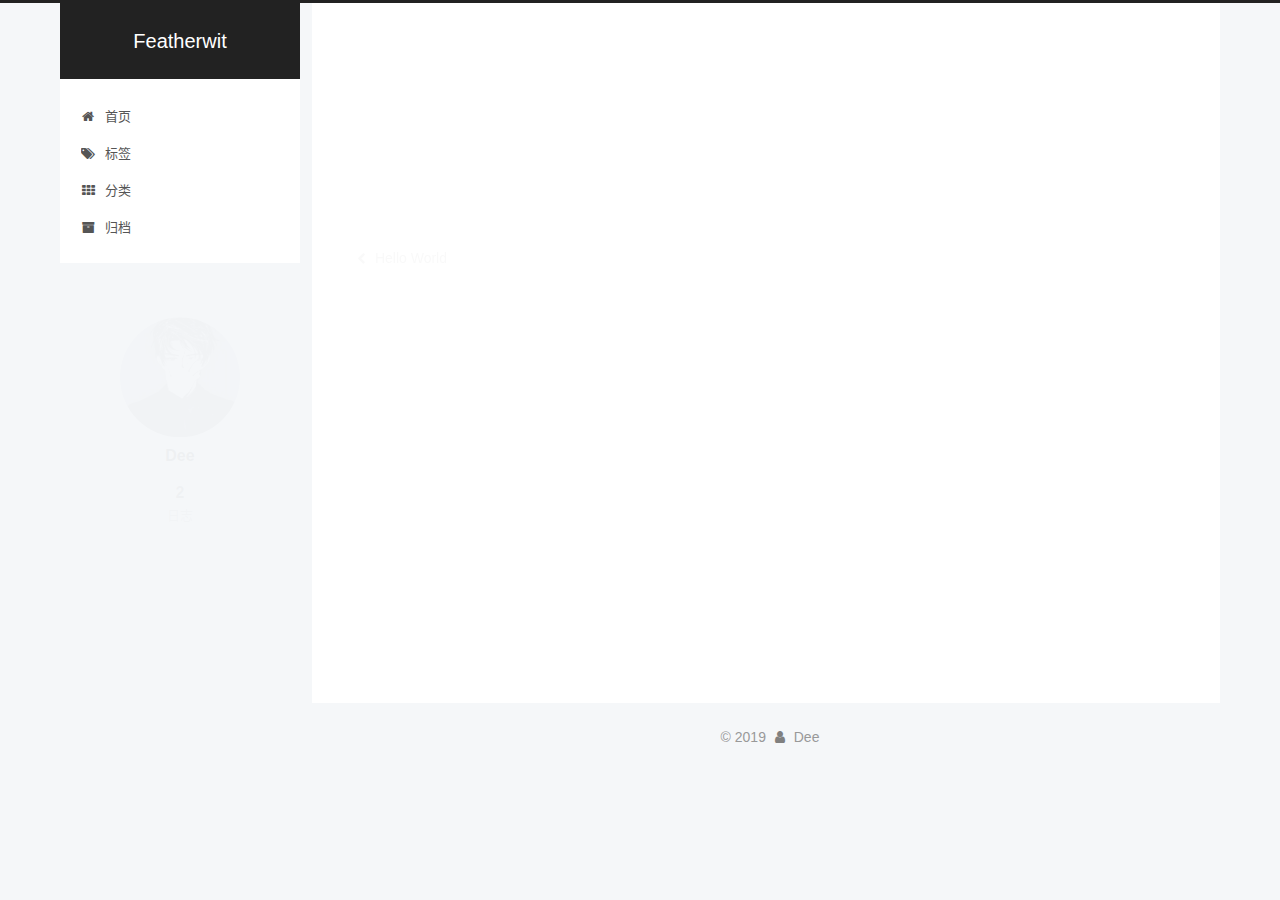
<file: 2019/07/08/first-article/index.html>
<!DOCTYPE html>












  


<html class="theme-next pisces use-motion" lang="zh-CN">
<head><meta name="generator" content="Hexo 3.9.0">
  <meta charset="UTF-8">
<meta http-equiv="X-UA-Compatible" content="IE=edge">
<meta name="viewport" content="width=device-width, initial-scale=1, maximum-scale=2">
<meta name="theme-color" content="#222">






















<link rel="stylesheet" href="/lib/font-awesome/css/font-awesome.min.css?v=4.7.0">

<link rel="stylesheet" href="/css/main.css?v=7.2.0">


  <link rel="apple-touch-icon" sizes="180x180" href="/images/apple-touch-icon-next.png?v=7.2.0">


  <link rel="icon" type="image/png" sizes="32x32" href="/images/favicon-32x32-next.png?v=7.2.0">


  <link rel="icon" type="image/png" sizes="16x16" href="/images/favicon-16x16-next.png?v=7.2.0">


  <link rel="mask-icon" href="/images/logo.svg?v=7.2.0" color="#222">







<script id="hexo.configurations">
  var NexT = window.NexT || {};
  var CONFIG = {
    root: '/',
    scheme: 'Pisces',
    version: '7.2.0',
    sidebar: {"position":"left","display":"post","offset":12,"onmobile":false,"dimmer":false},
    back2top: true,
    back2top_sidebar: false,
    fancybox: false,
    fastclick: false,
    lazyload: false,
    tabs: true,
    motion: {"enable":true,"async":false,"transition":{"post_block":"fadeIn","post_header":"slideDownIn","post_body":"slideDownIn","coll_header":"slideLeftIn","sidebar":"slideUpIn"}},
    algolia: {
      applicationID: '',
      apiKey: '',
      indexName: '',
      hits: {"per_page":10},
      labels: {"input_placeholder":"Search for Posts","hits_empty":"We didn't find any results for the search: ${query}","hits_stats":"${hits} results found in ${time} ms"}
    }
  };
</script>


  




  <meta property="og:type" content="article">
<meta property="og:title" content="first article">
<meta property="og:url" content="http://yoursite.com/2019/07/08/first-article/index.html">
<meta property="og:site_name" content="Featherwit">
<meta property="og:locale" content="zh-CN">
<meta property="og:updated_time" content="2019-07-08T12:52:27.833Z">
<meta name="twitter:card" content="summary">
<meta name="twitter:title" content="first article">





  
  
  <link rel="canonical" href="http://yoursite.com/2019/07/08/first-article/">



<script id="page.configurations">
  CONFIG.page = {
    sidebar: "",
  };
</script>

  <title>first article | Featherwit</title>
  












  <noscript>
  <style>
  .use-motion .motion-element,
  .use-motion .brand,
  .use-motion .menu-item,
  .sidebar-inner,
  .use-motion .post-block,
  .use-motion .pagination,
  .use-motion .comments,
  .use-motion .post-header,
  .use-motion .post-body,
  .use-motion .collection-title { opacity: initial; }

  .use-motion .logo,
  .use-motion .site-title,
  .use-motion .site-subtitle {
    opacity: initial;
    top: initial;
  }

  .use-motion .logo-line-before i { left: initial; }
  .use-motion .logo-line-after i { right: initial; }
  </style>
</noscript>

</head>

<body itemscope itemtype="http://schema.org/WebPage" lang="zh-CN">

  
  
    
  

  <div class="container sidebar-position-left page-post-detail">
    <div class="headband"></div>

    <header id="header" class="header" itemscope itemtype="http://schema.org/WPHeader">
      <div class="header-inner"><div class="site-brand-wrapper">
  <div class="site-meta">
    

    <div class="custom-logo-site-title">
      <a href="/" class="brand" rel="start">
        <span class="logo-line-before"><i></i></span>
        <span class="site-title">Featherwit</span>
        <span class="logo-line-after"><i></i></span>
      </a>
    </div>
    
    
  </div>

  <div class="site-nav-toggle">
    <button aria-label="切换导航栏">
      <span class="btn-bar"></span>
      <span class="btn-bar"></span>
      <span class="btn-bar"></span>
    </button>
  </div>
</div>



<nav class="site-nav">
  
    <ul id="menu" class="menu">
      
        
        
        
          
          <li class="menu-item menu-item-home">

    
    
      
    

    

    <a href="/" rel="section"><i class="menu-item-icon fa fa-fw fa-home"></i> <br>首页</a>

  </li>
        
        
        
          
          <li class="menu-item menu-item-tags">

    
    
      
    

    

    <a href="/tags/" rel="section"><i class="menu-item-icon fa fa-fw fa-tags"></i> <br>标签</a>

  </li>
        
        
        
          
          <li class="menu-item menu-item-categories">

    
    
      
    

    

    <a href="/categories/" rel="section"><i class="menu-item-icon fa fa-fw fa-th"></i> <br>分类</a>

  </li>
        
        
        
          
          <li class="menu-item menu-item-archives">

    
    
      
    

    

    <a href="/archives/" rel="section"><i class="menu-item-icon fa fa-fw fa-archive"></i> <br>归档</a>

  </li>

      
      
    </ul>
  

  

  
</nav>



  



</div>
    </header>

    


    <main id="main" class="main">
      <div class="main-inner">
        <div class="content-wrap">
          
            

          
          <div id="content" class="content">
            

  <div id="posts" class="posts-expand">
    

  

  
  
  

  

  <article class="post post-type-normal" itemscope itemtype="http://schema.org/Article">
  
  
  
  <div class="post-block">
    <link itemprop="mainEntityOfPage" href="http://yoursite.com/2019/07/08/first-article/">

    <span hidden itemprop="author" itemscope itemtype="http://schema.org/Person">
      <meta itemprop="name" content="Dee">
      <meta itemprop="description" content>
      <meta itemprop="image" content="/images/pix.jpg">
    </span>

    <span hidden itemprop="publisher" itemscope itemtype="http://schema.org/Organization">
      <meta itemprop="name" content="Featherwit">
    </span>

    
      <header class="post-header">

        
        
          <h1 class="post-title" itemprop="name headline">first article

              
            
          </h1>
        

        <div class="post-meta">

          
          
          

          
            <span class="post-meta-item">
              <span class="post-meta-item-icon">
                <i class="fa fa-calendar-o"></i>
              </span>
              
                <span class="post-meta-item-text">发表于</span>
              

              
                
              

              <time title="创建时间：2019-07-08 20:52:27" itemprop="dateCreated datePublished" datetime="2019-07-08T20:52:27+08:00">2019-07-08</time>
            </span>
          

          

          

          
            
            
          

          
          

          

          <br>
          

          

          

        </div>
      </header>
    

    
    
    
    <div class="post-body" itemprop="articleBody">

      
      

      
        
      
    </div>

    

    
    
    

    

    
      
    
    

    

    <footer class="post-footer">
      

      
      
      

      
        <div class="post-nav">
          <div class="post-nav-next post-nav-item">
            
              <a href="/2019/07/08/hello-world/" rel="next" title="Hello World">
                <i class="fa fa-chevron-left"></i> Hello World
              </a>
            
          </div>

          <span class="post-nav-divider"></span>

          <div class="post-nav-prev post-nav-item">
            
          </div>
        </div>
      

      
      
    </footer>
  </div>
  
  
  
  </article>


  </div>


          </div>
          

  



        </div>
        
          
  
  <div class="sidebar-toggle">
    <div class="sidebar-toggle-line-wrap">
      <span class="sidebar-toggle-line sidebar-toggle-line-first"></span>
      <span class="sidebar-toggle-line sidebar-toggle-line-middle"></span>
      <span class="sidebar-toggle-line sidebar-toggle-line-last"></span>
    </div>
  </div>

  <aside id="sidebar" class="sidebar">
    <div class="sidebar-inner">

      

      

      <div class="site-overview-wrap sidebar-panel sidebar-panel-active">
        <div class="site-overview">
          <div class="site-author motion-element" itemprop="author" itemscope itemtype="http://schema.org/Person">
            
              <img class="site-author-image" itemprop="image" src="/images/pix.jpg" alt="Dee">
            
              <p class="site-author-name" itemprop="name">Dee</p>
              <div class="site-description motion-element" itemprop="description"></div>
          </div>

          
            <nav class="site-state motion-element">
              
                <div class="site-state-item site-state-posts">
                
                  <a href="/archives/">
                
                    <span class="site-state-item-count">2</span>
                    <span class="site-state-item-name">日志</span>
                  </a>
                </div>
              

              

              
            </nav>
          

          

          

          

          

          
          

          
            
          
          

        </div>
      </div>

      

      

    </div>
  </aside>
  


        
      </div>
    </main>

    <footer id="footer" class="footer">
      <div class="footer-inner">
        <div class="copyright">&copy; <span itemprop="copyrightYear">2019</span>
  <span class="with-love" id="animate">
    <i class="fa fa-user"></i>
  </span>
  <span class="author" itemprop="copyrightHolder">Dee</span>

  

  
</div>









        








        
      </div>
    </footer>

    
      <div class="back-to-top">
        <i class="fa fa-arrow-up"></i>
        
      </div>
    

    

    

    
  </div>

  

<script>
  if (Object.prototype.toString.call(window.Promise) !== '[object Function]') {
    window.Promise = null;
  }
</script>


























  
  <script src="/lib/jquery/index.js?v=3.4.1"></script>

  
  <script src="/lib/velocity/velocity.min.js?v=1.2.1"></script>

  
  <script src="/lib/velocity/velocity.ui.min.js?v=1.2.1"></script>


  


  <script src="/js/utils.js?v=7.2.0"></script>

  <script src="/js/motion.js?v=7.2.0"></script>



  
  


  <script src="/js/affix.js?v=7.2.0"></script>

  <script src="/js/schemes/pisces.js?v=7.2.0"></script>



  
  <script src="/js/scrollspy.js?v=7.2.0"></script>
<script src="/js/post-details.js?v=7.2.0"></script>



  


  <script src="/js/next-boot.js?v=7.2.0"></script>


  

  

  

  


  


  




  

  

  

  

  

  

  

  

  

  

  

  

  

  

</body>
</html>
</file>
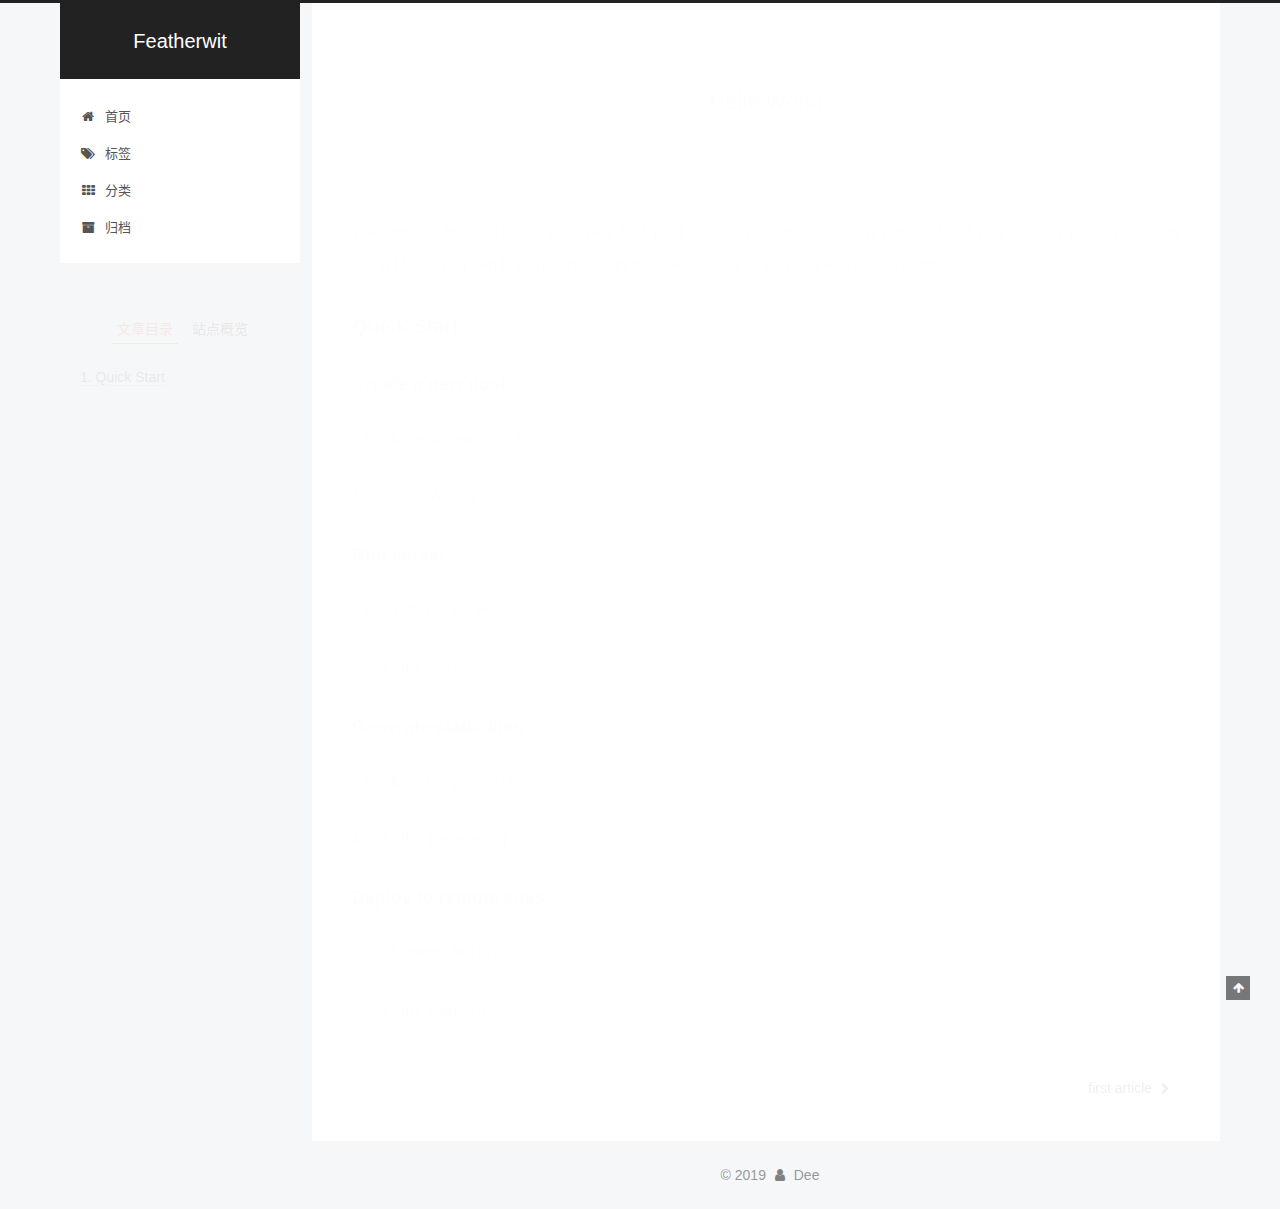
<file: 2019/07/08/hello-world/index.html>
<!DOCTYPE html>












  


<html class="theme-next pisces use-motion" lang="zh-CN">
<head><meta name="generator" content="Hexo 3.9.0">
  <meta charset="UTF-8">
<meta http-equiv="X-UA-Compatible" content="IE=edge">
<meta name="viewport" content="width=device-width, initial-scale=1, maximum-scale=2">
<meta name="theme-color" content="#222">






















<link rel="stylesheet" href="/lib/font-awesome/css/font-awesome.min.css?v=4.7.0">

<link rel="stylesheet" href="/css/main.css?v=7.2.0">


  <link rel="apple-touch-icon" sizes="180x180" href="/images/apple-touch-icon-next.png?v=7.2.0">


  <link rel="icon" type="image/png" sizes="32x32" href="/images/favicon-32x32-next.png?v=7.2.0">


  <link rel="icon" type="image/png" sizes="16x16" href="/images/favicon-16x16-next.png?v=7.2.0">


  <link rel="mask-icon" href="/images/logo.svg?v=7.2.0" color="#222">







<script id="hexo.configurations">
  var NexT = window.NexT || {};
  var CONFIG = {
    root: '/',
    scheme: 'Pisces',
    version: '7.2.0',
    sidebar: {"position":"left","display":"post","offset":12,"onmobile":false,"dimmer":false},
    back2top: true,
    back2top_sidebar: false,
    fancybox: false,
    fastclick: false,
    lazyload: false,
    tabs: true,
    motion: {"enable":true,"async":false,"transition":{"post_block":"fadeIn","post_header":"slideDownIn","post_body":"slideDownIn","coll_header":"slideLeftIn","sidebar":"slideUpIn"}},
    algolia: {
      applicationID: '',
      apiKey: '',
      indexName: '',
      hits: {"per_page":10},
      labels: {"input_placeholder":"Search for Posts","hits_empty":"We didn't find any results for the search: ${query}","hits_stats":"${hits} results found in ${time} ms"}
    }
  };
</script>


  




  <meta name="description" content="Welcome to Hexo! This is your very first post. Check documentation for more info. If you get any problems when using Hexo, you can find the answer in troubleshooting or you can ask me on GitHub. Quick">
<meta property="og:type" content="article">
<meta property="og:title" content="Hello World">
<meta property="og:url" content="http://yoursite.com/2019/07/08/hello-world/index.html">
<meta property="og:site_name" content="Featherwit">
<meta property="og:description" content="Welcome to Hexo! This is your very first post. Check documentation for more info. If you get any problems when using Hexo, you can find the answer in troubleshooting or you can ask me on GitHub. Quick">
<meta property="og:locale" content="zh-CN">
<meta property="og:updated_time" content="2019-07-08T01:50:45.505Z">
<meta name="twitter:card" content="summary">
<meta name="twitter:title" content="Hello World">
<meta name="twitter:description" content="Welcome to Hexo! This is your very first post. Check documentation for more info. If you get any problems when using Hexo, you can find the answer in troubleshooting or you can ask me on GitHub. Quick">





  
  
  <link rel="canonical" href="http://yoursite.com/2019/07/08/hello-world/">



<script id="page.configurations">
  CONFIG.page = {
    sidebar: "",
  };
</script>

  <title>Hello World | Featherwit</title>
  












  <noscript>
  <style>
  .use-motion .motion-element,
  .use-motion .brand,
  .use-motion .menu-item,
  .sidebar-inner,
  .use-motion .post-block,
  .use-motion .pagination,
  .use-motion .comments,
  .use-motion .post-header,
  .use-motion .post-body,
  .use-motion .collection-title { opacity: initial; }

  .use-motion .logo,
  .use-motion .site-title,
  .use-motion .site-subtitle {
    opacity: initial;
    top: initial;
  }

  .use-motion .logo-line-before i { left: initial; }
  .use-motion .logo-line-after i { right: initial; }
  </style>
</noscript>

</head>

<body itemscope itemtype="http://schema.org/WebPage" lang="zh-CN">

  
  
    
  

  <div class="container sidebar-position-left page-post-detail">
    <div class="headband"></div>

    <header id="header" class="header" itemscope itemtype="http://schema.org/WPHeader">
      <div class="header-inner"><div class="site-brand-wrapper">
  <div class="site-meta">
    

    <div class="custom-logo-site-title">
      <a href="/" class="brand" rel="start">
        <span class="logo-line-before"><i></i></span>
        <span class="site-title">Featherwit</span>
        <span class="logo-line-after"><i></i></span>
      </a>
    </div>
    
    
  </div>

  <div class="site-nav-toggle">
    <button aria-label="切换导航栏">
      <span class="btn-bar"></span>
      <span class="btn-bar"></span>
      <span class="btn-bar"></span>
    </button>
  </div>
</div>



<nav class="site-nav">
  
    <ul id="menu" class="menu">
      
        
        
        
          
          <li class="menu-item menu-item-home">

    
    
      
    

    

    <a href="/" rel="section"><i class="menu-item-icon fa fa-fw fa-home"></i> <br>首页</a>

  </li>
        
        
        
          
          <li class="menu-item menu-item-tags">

    
    
      
    

    

    <a href="/tags/" rel="section"><i class="menu-item-icon fa fa-fw fa-tags"></i> <br>标签</a>

  </li>
        
        
        
          
          <li class="menu-item menu-item-categories">

    
    
      
    

    

    <a href="/categories/" rel="section"><i class="menu-item-icon fa fa-fw fa-th"></i> <br>分类</a>

  </li>
        
        
        
          
          <li class="menu-item menu-item-archives">

    
    
      
    

    

    <a href="/archives/" rel="section"><i class="menu-item-icon fa fa-fw fa-archive"></i> <br>归档</a>

  </li>

      
      
    </ul>
  

  

  
</nav>



  



</div>
    </header>

    


    <main id="main" class="main">
      <div class="main-inner">
        <div class="content-wrap">
          
            

          
          <div id="content" class="content">
            

  <div id="posts" class="posts-expand">
    

  

  
  
  

  

  <article class="post post-type-normal" itemscope itemtype="http://schema.org/Article">
  
  
  
  <div class="post-block">
    <link itemprop="mainEntityOfPage" href="http://yoursite.com/2019/07/08/hello-world/">

    <span hidden itemprop="author" itemscope itemtype="http://schema.org/Person">
      <meta itemprop="name" content="Dee">
      <meta itemprop="description" content>
      <meta itemprop="image" content="/images/pix.jpg">
    </span>

    <span hidden itemprop="publisher" itemscope itemtype="http://schema.org/Organization">
      <meta itemprop="name" content="Featherwit">
    </span>

    
      <header class="post-header">

        
        
          <h1 class="post-title" itemprop="name headline">Hello World

              
            
          </h1>
        

        <div class="post-meta">

          
          
          

          
            <span class="post-meta-item">
              <span class="post-meta-item-icon">
                <i class="fa fa-calendar-o"></i>
              </span>
              
                <span class="post-meta-item-text">发表于</span>
              

              
                
              

              <time title="创建时间：2019-07-08 09:50:45" itemprop="dateCreated datePublished" datetime="2019-07-08T09:50:45+08:00">2019-07-08</time>
            </span>
          

          

          

          
            
            
          

          
          

          

          <br>
          

          

          

        </div>
      </header>
    

    
    
    
    <div class="post-body" itemprop="articleBody">

      
      

      
        <p>Welcome to <a href="https://hexo.io/" target="_blank" rel="noopener">Hexo</a>! This is your very first post. Check <a href="https://hexo.io/docs/" target="_blank" rel="noopener">documentation</a> for more info. If you get any problems when using Hexo, you can find the answer in <a href="https://hexo.io/docs/troubleshooting.html" target="_blank" rel="noopener">troubleshooting</a> or you can ask me on <a href="https://github.com/hexojs/hexo/issues" target="_blank" rel="noopener">GitHub</a>.</p>
<h2 id="Quick-Start"><a href="#Quick-Start" class="headerlink" title="Quick Start"></a>Quick Start</h2><h3 id="Create-a-new-post"><a href="#Create-a-new-post" class="headerlink" title="Create a new post"></a>Create a new post</h3><figure class="highlight bash"><table><tr><td class="gutter"><pre><span class="line">1</span><br></pre></td><td class="code"><pre><span class="line">$ hexo new <span class="string">"My New Post"</span></span><br></pre></td></tr></table></figure>

<p>More info: <a href="https://hexo.io/docs/writing.html" target="_blank" rel="noopener">Writing</a></p>
<h3 id="Run-server"><a href="#Run-server" class="headerlink" title="Run server"></a>Run server</h3><figure class="highlight bash"><table><tr><td class="gutter"><pre><span class="line">1</span><br></pre></td><td class="code"><pre><span class="line">$ hexo server</span><br></pre></td></tr></table></figure>

<p>More info: <a href="https://hexo.io/docs/server.html" target="_blank" rel="noopener">Server</a></p>
<h3 id="Generate-static-files"><a href="#Generate-static-files" class="headerlink" title="Generate static files"></a>Generate static files</h3><figure class="highlight bash"><table><tr><td class="gutter"><pre><span class="line">1</span><br></pre></td><td class="code"><pre><span class="line">$ hexo generate</span><br></pre></td></tr></table></figure>

<p>More info: <a href="https://hexo.io/docs/generating.html" target="_blank" rel="noopener">Generating</a></p>
<h3 id="Deploy-to-remote-sites"><a href="#Deploy-to-remote-sites" class="headerlink" title="Deploy to remote sites"></a>Deploy to remote sites</h3><figure class="highlight bash"><table><tr><td class="gutter"><pre><span class="line">1</span><br></pre></td><td class="code"><pre><span class="line">$ hexo deploy</span><br></pre></td></tr></table></figure>

<p>More info: <a href="https://hexo.io/docs/deployment.html" target="_blank" rel="noopener">Deployment</a></p>

      
    </div>

    

    
    
    

    

    
      
    
    

    

    <footer class="post-footer">
      

      
      
      

      
        <div class="post-nav">
          <div class="post-nav-next post-nav-item">
            
          </div>

          <span class="post-nav-divider"></span>

          <div class="post-nav-prev post-nav-item">
            
              <a href="/2019/07/08/first-article/" rel="prev" title="first article">
                first article <i class="fa fa-chevron-right"></i>
              </a>
            
          </div>
        </div>
      

      
      
    </footer>
  </div>
  
  
  
  </article>


  </div>


          </div>
          

  



        </div>
        
          
  
  <div class="sidebar-toggle">
    <div class="sidebar-toggle-line-wrap">
      <span class="sidebar-toggle-line sidebar-toggle-line-first"></span>
      <span class="sidebar-toggle-line sidebar-toggle-line-middle"></span>
      <span class="sidebar-toggle-line sidebar-toggle-line-last"></span>
    </div>
  </div>

  <aside id="sidebar" class="sidebar">
    <div class="sidebar-inner">

      

      
        <ul class="sidebar-nav motion-element">
          <li class="sidebar-nav-toc sidebar-nav-active" data-target="post-toc-wrap">
            文章目录
          </li>
          <li class="sidebar-nav-overview" data-target="site-overview-wrap">
            站点概览
          </li>
        </ul>
      

      <div class="site-overview-wrap sidebar-panel">
        <div class="site-overview">
          <div class="site-author motion-element" itemprop="author" itemscope itemtype="http://schema.org/Person">
            
              <img class="site-author-image" itemprop="image" src="/images/pix.jpg" alt="Dee">
            
              <p class="site-author-name" itemprop="name">Dee</p>
              <div class="site-description motion-element" itemprop="description"></div>
          </div>

          
            <nav class="site-state motion-element">
              
                <div class="site-state-item site-state-posts">
                
                  <a href="/archives/">
                
                    <span class="site-state-item-count">2</span>
                    <span class="site-state-item-name">日志</span>
                  </a>
                </div>
              

              

              
            </nav>
          

          

          

          

          

          
          

          
            
          
          

        </div>
      </div>

      
      <!--noindex-->
        <div class="post-toc-wrap motion-element sidebar-panel sidebar-panel-active">
          <div class="post-toc">

            
            
            
            

            
              <div class="post-toc-content"><ol class="nav"><li class="nav-item nav-level-2"><a class="nav-link" href="#Quick-Start"><span class="nav-number">1.</span> <span class="nav-text">Quick Start</span></a><ol class="nav-child"><li class="nav-item nav-level-3"><a class="nav-link" href="#Create-a-new-post"><span class="nav-number">1.1.</span> <span class="nav-text">Create a new post</span></a></li><li class="nav-item nav-level-3"><a class="nav-link" href="#Run-server"><span class="nav-number">1.2.</span> <span class="nav-text">Run server</span></a></li><li class="nav-item nav-level-3"><a class="nav-link" href="#Generate-static-files"><span class="nav-number">1.3.</span> <span class="nav-text">Generate static files</span></a></li><li class="nav-item nav-level-3"><a class="nav-link" href="#Deploy-to-remote-sites"><span class="nav-number">1.4.</span> <span class="nav-text">Deploy to remote sites</span></a></li></ol></li></ol></div>
            

          </div>
        </div>
      <!--/noindex-->
      

      

    </div>
  </aside>
  


        
      </div>
    </main>

    <footer id="footer" class="footer">
      <div class="footer-inner">
        <div class="copyright">&copy; <span itemprop="copyrightYear">2019</span>
  <span class="with-love" id="animate">
    <i class="fa fa-user"></i>
  </span>
  <span class="author" itemprop="copyrightHolder">Dee</span>

  

  
</div>









        








        
      </div>
    </footer>

    
      <div class="back-to-top">
        <i class="fa fa-arrow-up"></i>
        
      </div>
    

    

    

    
  </div>

  

<script>
  if (Object.prototype.toString.call(window.Promise) !== '[object Function]') {
    window.Promise = null;
  }
</script>


























  
  <script src="/lib/jquery/index.js?v=3.4.1"></script>

  
  <script src="/lib/velocity/velocity.min.js?v=1.2.1"></script>

  
  <script src="/lib/velocity/velocity.ui.min.js?v=1.2.1"></script>


  


  <script src="/js/utils.js?v=7.2.0"></script>

  <script src="/js/motion.js?v=7.2.0"></script>



  
  


  <script src="/js/affix.js?v=7.2.0"></script>

  <script src="/js/schemes/pisces.js?v=7.2.0"></script>



  
  <script src="/js/scrollspy.js?v=7.2.0"></script>
<script src="/js/post-details.js?v=7.2.0"></script>



  


  <script src="/js/next-boot.js?v=7.2.0"></script>


  

  

  

  


  


  




  

  

  

  

  

  

  

  

  

  

  

  

  

  

</body>
</html>
</file>
<file: css/main.css>
/* normalize.css v8.0.1 | MIT License | github.com/necolas/normalize.css */
html {
  line-height: 1.15; /* 1 */
  -webkit-text-size-adjust: 100%; /* 2 */
}
body {
  margin: 0;
}
main {
  display: block;
}
h1 {
  font-size: 2em;
  margin: 0.67em 0;
}
hr {
  box-sizing: content-box; /* 1 */
  height: 0; /* 1 */
  overflow: visible; /* 2 */
}
pre {
  font-family: monospace, monospace; /* 1 */
  font-size: 1em; /* 2 */
}
a {
  background-color: transparent;
}
abbr[title] {
  border-bottom: none; /* 1 */
  text-decoration: underline; /* 2 */
  text-decoration: underline dotted; /* 2 */
}
b,
strong {
  font-weight: bolder;
}
code,
kbd,
samp {
  font-family: monospace, monospace; /* 1 */
  font-size: 1em; /* 2 */
}
small {
  font-size: 80%;
}
sub,
sup {
  font-size: 75%;
  line-height: 0;
  position: relative;
  vertical-align: baseline;
}
sub {
  bottom: -0.25em;
}
sup {
  top: -0.5em;
}
img {
  border-style: none;
}
button,
input,
optgroup,
select,
textarea {
  font-family: inherit; /* 1 */
  font-size: 100%; /* 1 */
  line-height: 1.15; /* 1 */
  margin: 0; /* 2 */
}
button,
input {
/* 1 */
  overflow: visible;
}
button,
select {
/* 1 */
  text-transform: none;
}
button,
[type="button"],
[type="reset"],
[type="submit"] {
  -webkit-appearance: button;
}
button::-moz-focus-inner,
[type="button"]::-moz-focus-inner,
[type="reset"]::-moz-focus-inner,
[type="submit"]::-moz-focus-inner {
  border-style: none;
  padding: 0;
}
button:-moz-focusring,
[type="button"]:-moz-focusring,
[type="reset"]:-moz-focusring,
[type="submit"]:-moz-focusring {
  outline: 1px dotted ButtonText;
}
fieldset {
  padding: 0.35em 0.75em 0.625em;
}
legend {
  box-sizing: border-box; /* 1 */
  color: inherit; /* 2 */
  display: table; /* 1 */
  max-width: 100%; /* 1 */
  padding: 0; /* 3 */
  white-space: normal; /* 1 */
}
progress {
  vertical-align: baseline;
}
textarea {
  overflow: auto;
}
[type="checkbox"],
[type="radio"] {
  box-sizing: border-box; /* 1 */
  padding: 0; /* 2 */
}
[type="number"]::-webkit-inner-spin-button,
[type="number"]::-webkit-outer-spin-button {
  height: auto;
}
[type="search"] {
  -webkit-appearance: textfield; /* 1 */
  outline-offset: -2px; /* 2 */
}
[type="search"]::-webkit-search-decoration {
  -webkit-appearance: none;
}
::-webkit-file-upload-button {
  -webkit-appearance: button; /* 1 */
  font: inherit; /* 2 */
}
details {
  display: block;
}
summary {
  display: list-item;
}
template {
  display: none;
}
[hidden] {
  display: none;
}
::selection {
  background: #262a30;
  color: #fff;
}
body {
  position: relative;
  font-family: 'Lato', "PingFang SC", "Microsoft YaHei", sans-serif;
  font-size: 14px;
  line-height: 2;
  color: #555;
  background: #f5f7f9;
}
@media (max-width: 991px) {
  body {
    padding-right: 0 !important;
  }
}
@media (min-width: 1200px) {
  body {
    font-size: 16px;
  }
}
h1,
h2,
h3,
h4,
h5,
h6 {
  margin: 20px 0 15px;
  padding: 0;
  font-weight: bold;
  line-height: 1.5;
  font-family: 'Lato', "PingFang SC", "Microsoft YaHei", sans-serif;
}
h1 {
  font-size: 22px;
}
h1 code {
  font-size: 1em;
}
@media (max-width: 767px) {
  h1 {
    font-size: 18px;
  }
  h1 code {
    font-size: 1em;
  }
}
h2 {
  font-size: 20px;
}
h2 code {
  font-size: 1em;
}
@media (max-width: 767px) {
  h2 {
    font-size: 16px;
  }
  h2 code {
    font-size: 1em;
  }
}
h3 {
  font-size: 18px;
}
h3 code {
  font-size: 1em;
}
@media (max-width: 767px) {
  h3 {
    font-size: 14px;
  }
  h3 code {
    font-size: 1em;
  }
}
h4 {
  font-size: 16px;
}
h4 code {
  font-size: 1em;
}
@media (max-width: 767px) {
  h4 {
    font-size: 12px;
  }
  h4 code {
    font-size: 1em;
  }
}
h5 {
  font-size: 14px;
}
h5 code {
  font-size: 1em;
}
@media (max-width: 767px) {
  h5 {
    font-size: 10px;
  }
  h5 code {
    font-size: 1em;
  }
}
h6 {
  font-size: 12px;
}
h6 code {
  font-size: 1em;
}
@media (max-width: 767px) {
  h6 {
    font-size: 8px;
  }
  h6 code {
    font-size: 1em;
  }
}
p {
  margin: 0 0 20px 0;
}
a,
span.exturl {
  overflow-wrap: break-word;
  word-wrap: break-word;
  background-color: transparent;
  color: #555;
  text-decoration: none;
  outline: none;
  border-bottom: 1px solid #999;
  cursor: pointer;
}
a:hover,
span.exturl:hover {
  color: #222;
  border-bottom-color: #222;
}
video {
  max-width: 100%;
  display: block;
  margin-left: auto;
  margin-right: auto;
}
img {
  display: block;
  margin: auto;
  max-width: 100%;
  height: auto;
}
hr {
  margin: 40px 0;
  height: 3px;
  border: none;
  background-color: #ddd;
  background-image: repeating-linear-gradient(-45deg, #fff, #fff 4px, transparent 4px, transparent 8px);
}
blockquote {
  margin: 0;
  padding: 0 15px;
  color: #666;
  border-left: 4px solid #ddd;
}
blockquote cite::before {
  content: "-";
  padding: 0 5px;
}
dt {
  font-weight: 700;
}
dd {
  margin: 0;
  padding: 0;
}
kbd {
  border: 1px solid #ccc;
  border-radius: 0.2em;
  box-shadow: 0.1em 0.1em 0.2em rgba(0,0,0,0.1);
  background-color: #f9f9f9;
  font-family: inherit;
  background-image: linear-gradient(top, #eee, #fff, #eee);
  padding: 0.1em 0.3em;
  white-space: nowrap;
}
.text-left {
  text-align: left;
}
.text-center {
  text-align: center;
}
.text-right {
  text-align: right;
}
.text-justify {
  text-align: justify;
}
.text-nowrap {
  white-space: nowrap;
}
.text-lowercase {
  text-transform: lowercase;
}
.text-uppercase {
  text-transform: uppercase;
}
.text-capitalize {
  text-transform: capitalize;
}
.center-block {
  display: block;
  margin-left: auto;
  margin-right: auto;
}
.clearfix:before,
.clearfix:after {
  content: " ";
  display: table;
}
.clearfix:after {
  clear: both;
}
.pullquote {
  width: 45%;
}
.pullquote.left {
  float: left;
  margin-left: 5px;
  margin-right: 10px;
}
.pullquote.right {
  float: right;
  margin-left: 10px;
  margin-right: 5px;
}
.affix {
  position: fixed;
}
.translation {
  margin-top: -20px;
  font-size: 14px;
  color: #999;
}
.scrollbar-measure {
  width: 100px;
  height: 100px;
  overflow: scroll;
  position: absolute;
  top: -9999px;
}
.use-motion .motion-element {
  opacity: 0;
}
.table-container {
  margin: 20px 0;
  overflow: auto;
  -webkit-overflow-scrolling: touch;
}
.highlight .table-container {
  margin: 0px;
}
table {
  width: 100%;
  border-collapse: collapse;
  border-spacing: 0;
  font-size: 14px;
}
table > tbody > tr:nth-of-type(odd) {
  background-color: #f9f9f9;
}
table > tbody > tr:hover {
  background-color: #f5f5f5;
}
caption,
th,
td {
  padding: 8px;
  text-align: left;
  vertical-align: middle;
  font-weight: normal;
}
th,
td {
  border: 1px solid #ddd;
  border-bottom: 3px solid #ddd;
}
th {
  padding-bottom: 10px;
  font-weight: 700;
}
td {
  border-bottom-width: 1px;
}
html,
body {
  height: 100%;
}
.container {
  position: relative;
}
.header-inner {
  margin: 0 auto;
  padding: 100px 0 70px;
  width: calc(100% - 20px);
}
@media (min-width: 1200px) {
  .container .header-inner {
    width: 1160px;
  }
}
@media (min-width: 1600px) {
  .container .header-inner {
    width: 73%;
  }
}
.main-inner {
  margin: 0 auto;
  width: calc(100% - 20px);
}
@media (min-width: 1200px) {
  .container .main-inner {
    width: 1160px;
  }
}
@media (min-width: 1600px) {
  .container .main-inner {
    width: 73%;
  }
}
.footer {
  padding: 20px 0;
}
.footer-inner {
  box-sizing: border-box;
  margin: 0px auto;
  width: calc(100% - 20px);
}
@media (min-width: 1200px) {
  .container .footer-inner {
    width: 1160px;
  }
}
@media (min-width: 1600px) {
  .container .footer-inner {
    width: 73%;
  }
}
pre,
.highlight {
  margin: 20px 0;
  font-size: 14px;
  color: #4d4d4c;
  background: #f7f7f7;
  line-height: 1.6;
}
pre,
code {
  font-family: consolas, Menlo, "PingFang SC", "Microsoft YaHei", monospace;
}
code {
  overflow-wrap: break-word;
  word-wrap: break-word;
  padding: 2px 4px;
  color: #555;
  background: #eee;
  border-radius: 3px;
  font-size: 14px;
}
pre {
  overflow: auto;
  padding: 10px;
}
pre code {
  padding: 0;
  color: #4d4d4c;
  background: none;
  text-shadow: none;
}
.highlight {
  border-radius: 1px;
}
.highlight pre {
  border: none;
  margin: 0;
  padding: 10px 0;
}
.highlight table {
  margin: 0;
  width: auto;
  border: none;
}
.highlight td {
  border: none;
  padding: 0;
}
.highlight figcaption {
  font-size: 1em;
  color: #4d4d4c;
  line-height: 1em;
  margin: 0em;
  padding: 0.5em;
  background: #eee;
  border-bottom: 1px solid #e9e9e9;
}
.highlight figcaption:before,
.highlight figcaption:after {
  content: " ";
  display: table;
}
.highlight figcaption:after {
  clear: both;
}
.highlight figcaption a {
  float: right;
  color: #4d4d4c;
}
.highlight figcaption a:hover {
  border-bottom-color: #4d4d4c;
}
.highlight .gutter pre {
  padding-left: 10px;
  padding-right: 10px;
  color: #869194;
  text-align: right;
  background-color: #eff2f3;
}
.highlight .code pre {
  width: 100%;
  padding-left: 10px;
  background-color: #f7f7f7;
}
.highlight .line {
  height: 20px;
}
.gutter {
  -webkit-user-select: none;
  -moz-user-select: none;
  -ms-user-select: none;
  user-select: none;
}
.gist table {
  width: auto;
}
.gist table td {
  border: none;
}
pre .deletion {
  background: #fdd;
}
pre .addition {
  background: #dfd;
}
pre .meta {
  color: #8959a8;
}
pre .comment {
  color: #8e908c;
}
pre .variable,
pre .attribute,
pre .tag,
pre .name,
pre .regexp,
pre .ruby .constant,
pre .xml .tag .title,
pre .xml .pi,
pre .xml .doctype,
pre .html .doctype,
pre .css .id,
pre .css .class,
pre .css .pseudo {
  color: #c82829;
}
pre .number,
pre .preprocessor,
pre .built_in,
pre .builtin-name,
pre .literal,
pre .params,
pre .constant,
pre .command {
  color: #f5871f;
}
pre .ruby .class .title,
pre .css .rules .attribute,
pre .string,
pre .symbol,
pre .value,
pre .inheritance,
pre .header,
pre .ruby .symbol,
pre .xml .cdata,
pre .special,
pre .formula {
  color: #718c00;
}
pre .title,
pre .css .hexcolor {
  color: #3e999f;
}
pre .function,
pre .python .decorator,
pre .python .title,
pre .ruby .function .title,
pre .ruby .title .keyword,
pre .perl .sub,
pre .javascript .title,
pre .coffeescript .title {
  color: #4271ae;
}
pre .keyword,
pre .javascript .function {
  color: #8959a8;
}
.posts-expand .post-body img.full-image {
  border: none;
}
.blockquote-center,
.page-home .post-type-quote blockquote,
.page-post-detail .post-type-quote blockquote {
  position: relative;
  margin: 40px 0;
  padding: 0;
  border-left: none;
  text-align: center;
}
.blockquote-center::before,
.page-home .post-type-quote blockquote::before,
.page-post-detail .post-type-quote blockquote::before,
.blockquote-center::after,
.page-home .post-type-quote blockquote::after,
.page-post-detail .post-type-quote blockquote::after {
  position: absolute;
  content: ' ';
  display: block;
  width: 100%;
  height: 24px;
  opacity: 0.2;
  background-repeat: no-repeat;
  background-position: 0 -6px;
  background-size: 22px 22px;
}
.blockquote-center::before,
.page-home .post-type-quote blockquote::before,
.page-post-detail .post-type-quote blockquote::before {
  top: -20px;
  background-image: url("../images/quote-l.svg");
  border-top: 1px solid #ccc;
}
.blockquote-center::after,
.page-home .post-type-quote blockquote::after,
.page-post-detail .post-type-quote blockquote::after {
  bottom: -20px;
  background-image: url("../images/quote-r.svg");
  border-bottom: 1px solid #ccc;
  background-position: 100% 8px;
}
.blockquote-center p,
.page-home .post-type-quote blockquote p,
.page-post-detail .post-type-quote blockquote p,
.blockquote-center div,
.page-home .post-type-quote blockquote div,
.page-post-detail .post-type-quote blockquote div {
  text-align: center;
}
.post .post-body .group-picture img {
  box-sizing: border-box;
  padding: 0 3px;
  border: none;
  margin: 0 auto;
}
.post-body .group-picture-row {
  overflow: hidden;
  margin-bottom: 6px;
}
.post-body .group-picture-column {
  float: left;
  margin-bottom: 10px;
}
.page-archive .group-picture-container {
  overflow: hidden;
}
.page-archive .group-picture-row {
  float: left;
}
.page-archive .group-picture-row:first-child {
  margin-top: 6px;
}
.page-archive .group-picture-column {
  max-width: 150px;
  max-height: 150px;
}
.post-body .label {
  display: inline;
  padding: 0 2px;
}
.post-body .label.default {
  background-color: #f0f0f0;
}
.post-body .label.primary {
  background-color: #efe6f7;
}
.post-body .label.info {
  background-color: #e5f2f8;
}
.post-body .label.success {
  background-color: #e7f4e9;
}
.post-body .label.warning {
  background-color: #fcf6e1;
}
.post-body .label.danger {
  background-color: #fae8eb;
}
.post-body .note {
  position: relative;
  padding: 15px;
  margin-bottom: 20px;
  border: 1px solid #eee;
  border-left-width: 5px;
  border-radius: 3px;
}
.post-body .note h2,
.post-body .note h3,
.post-body .note h4,
.post-body .note h5,
.post-body .note h6 {
  margin-top: 0;
  margin-bottom: 0;
  border-bottom: initial;
  padding-top: 0 !important;
}
.post-body .note p:first-child,
.post-body .note ul:first-child,
.post-body .note ol:first-child,
.post-body .note table:first-child,
.post-body .note pre:first-child,
.post-body .note blockquote:first-child {
  margin-top: 0;
}
.post-body .note p:last-child,
.post-body .note ul:last-child,
.post-body .note ol:last-child,
.post-body .note table:last-child,
.post-body .note pre:last-child,
.post-body .note blockquote:last-child {
  margin-bottom: 0;
}
.post-body .note.default {
  border-left-color: #777;
}
.post-body .note.default h2,
.post-body .note.default h3,
.post-body .note.default h4,
.post-body .note.default h5,
.post-body .note.default h6 {
  color: #777;
}
.post-body .note.primary {
  border-left-color: #6f42c1;
}
.post-body .note.primary h2,
.post-body .note.primary h3,
.post-body .note.primary h4,
.post-body .note.primary h5,
.post-body .note.primary h6 {
  color: #6f42c1;
}
.post-body .note.info {
  border-left-color: #428bca;
}
.post-body .note.info h2,
.post-body .note.info h3,
.post-body .note.info h4,
.post-body .note.info h5,
.post-body .note.info h6 {
  color: #428bca;
}
.post-body .note.success {
  border-left-color: #5cb85c;
}
.post-body .note.success h2,
.post-body .note.success h3,
.post-body .note.success h4,
.post-body .note.success h5,
.post-body .note.success h6 {
  color: #5cb85c;
}
.post-body .note.warning {
  border-left-color: #f0ad4e;
}
.post-body .note.warning h2,
.post-body .note.warning h3,
.post-body .note.warning h4,
.post-body .note.warning h5,
.post-body .note.warning h6 {
  color: #f0ad4e;
}
.post-body .note.danger {
  border-left-color: #d9534f;
}
.post-body .note.danger h2,
.post-body .note.danger h3,
.post-body .note.danger h4,
.post-body .note.danger h5,
.post-body .note.danger h6 {
  color: #d9534f;
}
.post-body .tabs {
  position: relative;
  display: block;
  margin-bottom: 20px;
  padding-top: 10px;
}
.post-body .tabs ul.nav-tabs {
  margin: 0;
  padding: 0;
  display: flex;
  flex-wrap: wrap;
  margin-bottom: -1px;
}
@media (max-width: 413px) {
  .post-body .tabs ul.nav-tabs {
    display: block;
    margin-bottom: 5px;
  }
}
.post-body .tabs ul.nav-tabs li.tab {
  flex-grow: 1;
  list-style-type: none;
  border-top: 3px solid transparent;
  border-right: 1px solid transparent;
  border-bottom: 1px solid #ddd;
  border-left: 1px solid transparent;
}
@media (max-width: 413px) {
  .post-body .tabs ul.nav-tabs li.tab {
    border-top: 1px solid transparent;
    border-right: 1px solid transparent;
    border-bottom: 1px solid transparent;
    border-left: 3px solid transparent;
  }
}
.post-body .tabs ul.nav-tabs li.tab a {
  text-align: center;
  outline: 0;
  border-bottom: initial;
  display: block;
  line-height: 1.8em;
  padding: 0.25em 0.75em;
  transition-duration: 0.2s;
  transition-timing-function: ease-out;
  transition-delay: 0s;
}
.post-body .tabs ul.nav-tabs li.tab a i {
  width: 1.285714285714286em;
}
.post-body .tabs ul.nav-tabs li.tab.active {
  border-top: 3px solid #fc6423;
  border-right: 1px solid #ddd;
  border-bottom: 1px solid transparent;
  border-left: 1px solid #ddd;
}
@media (max-width: 413px) {
  .post-body .tabs ul.nav-tabs li.tab.active {
    border-top: 1px solid #ddd;
    border-right: 1px solid #ddd;
    border-bottom: 1px solid #ddd;
    border-left: 3px solid #fc6423;
  }
}
.post-body .tabs ul.nav-tabs li.tab.active a {
  cursor: default;
  color: #555;
}
.post-body .tabs .tab-content .tab-pane {
  border: 1px solid #ddd;
  padding: 20px 20px 0 20px;
}
.post-body .tabs .tab-content .tab-pane:not(.active) {
  display: none;
}
.post-body .tabs .tab-content .tab-pane.active {
  display: block;
}
.btn {
  display: inline-block;
  padding: 0 20px;
  font-size: 14px;
  color: #555;
  background: #fff;
  border: 2px solid #555;
  text-decoration: none;
  border-radius: 2px;
  transition-property: background-color;
  transition-duration: 0.2s;
  transition-timing-function: ease-in-out;
  transition-delay: 0s;
  line-height: 2;
}
.btn:hover {
  border-color: #222;
  color: #fff;
  background: #222;
}
.btn +.btn {
  margin: 0 0 8px 8px;
}
.btn .fa-fw {
  width: 1.285714285714286em;
  text-align: left;
}
.btn-bar {
  display: block;
  width: 22px;
  height: 2px;
  background: #555;
  border-radius: 1px;
}
.btn-bar+.btn-bar {
  margin-top: 4px;
}
.pagination {
  margin: 120px 0 40px;
  text-align: center;
  border-top: 1px solid #eee;
}
.page-number-basic,
.pagination .prev,
.pagination .next,
.pagination .page-number,
.pagination .space {
  display: inline-block;
  position: relative;
  top: -1px;
  margin: 0 10px;
  padding: 0 11px;
}
@media (max-width: 767px) {
  .page-number-basic,
  .pagination .prev,
  .pagination .next,
  .pagination .page-number,
  .pagination .space {
    margin: 0 5px;
  }
}
.pagination .prev,
.pagination .next,
.pagination .page-number {
  border-bottom: 0;
  border-top: 1px solid #eee;
  transition-property: border-color;
  transition-duration: 0.2s;
  transition-timing-function: ease-in-out;
  transition-delay: 0s;
}
.pagination .prev:hover,
.pagination .next:hover,
.pagination .page-number:hover {
  border-top-color: #222;
}
.pagination .space {
  padding: 0;
  margin: 0;
}
.pagination .prev {
  margin-left: 0;
}
.pagination .next {
  margin-right: 0;
}
.pagination .page-number.current {
  color: #fff;
  background: #ccc;
  border-top-color: #ccc;
}
@media (max-width: 767px) {
  .pagination {
    border-top: none;
  }
  .pagination .prev,
  .pagination .next,
  .pagination .page-number {
    margin-bottom: 10px;
    border-top: 0;
    border-bottom: 1px solid #eee;
    padding: 0 10px;
  }
  .pagination .prev:hover,
  .pagination .next:hover,
  .pagination .page-number:hover {
    border-bottom-color: #222;
  }
}
.comments {
  margin: 60px 20px 0;
}
.back-to-top {
  box-sizing: border-box;
  position: fixed;
  bottom: -100px;
  right: 30px;
  z-index: 1050;
  padding: 0 6px;
  width: 24px;
  background: #222;
  font-size: 12px;
  opacity: 0.6;
  color: #fff;
  cursor: pointer;
  text-align: center;
  transition-property: bottom;
  transition-duration: 0.2s;
  transition-timing-function: ease-in-out;
  transition-delay: 0s;
}
.back-to-top.back-to-top-on {
  bottom: 30px;
}
@media (max-width: 991px) {
  .back-to-top {
    opacity: 0.8;
    right: 20px;
  }
}
.header {
  background: transparent;
}
.header-inner {
  position: relative;
}
.headband {
  height: 3px;
  background: #222;
}
.site-meta {
  margin: 0;
  text-align: center;
}
@media (max-width: 767px) {
  .site-meta {
    text-align: center;
  }
}
.brand {
  position: relative;
  display: inline-block;
  padding: 0 40px;
  color: #fff;
  background: #222;
  border-bottom: none;
}
.brand:hover {
  color: #fff;
}
.logo {
  display: inline-block;
  margin-right: 5px;
  line-height: 36px;
  vertical-align: top;
}
.site-title {
  display: inline-block;
  vertical-align: top;
  line-height: 36px;
  font-size: 20px;
  font-weight: normal;
  font-family: 'Lato', "PingFang SC", "Microsoft YaHei", sans-serif;
}
.site-subtitle {
  margin-top: 10px;
  font-size: 13px;
  color: #ddd;
}
.use-motion .brand {
  opacity: 0;
}
.use-motion .logo,
.use-motion .site-title,
.use-motion .site-subtitle,
.use-motion .custom-logo-image {
  opacity: 0;
  position: relative;
  top: -10px;
}
.site-nav-toggle {
  display: none;
  position: absolute;
  top: 10px;
  left: 10px;
}
@media (max-width: 767px) {
  .site-nav-toggle {
    display: block;
  }
}
.site-nav-toggle button {
  margin-top: 2px;
  padding: 9px 10px;
  background: transparent;
  border: none;
}
@media (max-width: 767px) {
  .site-nav {
    display: none;
    margin: 0 -10px;
    padding: 0 10px;
    clear: both;
    border-top: 1px solid #ddd;
  }
}
@media (min-width: 768px) and (max-width: 991px) {
  .site-nav {
    display: block !important;
  }
}
@media (min-width: 992px) {
  .site-nav {
    display: block !important;
  }
}
.menu {
  margin-top: 20px;
  padding-left: 0;
  text-align: center;
}
.menu .menu-item {
  display: inline-block;
  margin: 0 10px;
  list-style: none;
}
@media (max-width: 767px) {
  .menu .menu-item {
    margin-top: 10px;
  }
}
.menu .menu-item a,
.menu .menu-item span.exturl {
  display: block;
  font-size: 13px;
  line-height: inherit;
  border-bottom: 1px solid transparent;
  transition-property: border-color;
  transition-duration: 0.2s;
  transition-timing-function: ease-in-out;
  transition-delay: 0s;
}
.menu .menu-item a:hover,
.menu .menu-item span.exturl:hover {
  border-bottom-color: #222;
}
.menu .menu-item .fa {
  margin-right: 5px;
}
.use-motion .menu-item {
  opacity: 0;
}
.post-body {
  overflow-wrap: break-word;
  word-wrap: break-word;
  font-family: 'Lato', "PingFang SC", "Microsoft YaHei", sans-serif;
}
.post-body span.exturl .fa {
  font-size: 14px;
  margin-left: 4px;
}
.post-body .fancybox img {
  display: block !important;
  margin: 0 auto;
  cursor: pointer;
  cursor: zoom-in;
}
.post-body .image-caption,
.post-body .figure .caption {
  margin: -20px auto 15px;
  text-align: center;
  font-size: 14px;
  color: #999;
  font-weight: bold;
  line-height: 1;
}
.post-sticky-flag {
  display: inline-block;
  font-size: 16px;
  transform: rotate(30deg);
}
.use-motion .post-block,
.use-motion .pagination,
.use-motion .comments {
  opacity: 0;
}
.use-motion .post-header {
  opacity: 0;
}
.use-motion .post-body {
  opacity: 0;
}
.use-motion .collection-title {
  opacity: 0;
}
.posts-expand {
  padding-top: 40px;
}
@media (max-width: 767px) {
  .posts-expand {
    margin: 0 20px;
  }
  .post-body .highlight {
    margin-left: 0px;
    margin-right: 0px;
    padding: 0;
  }
}
@media (min-width: 992px) {
  .posts-expand .post-body {
    text-align: justify;
  }
}
@media (max-width: 991px) {
  .posts-expand .post-body {
    text-align: justify;
  }
}
.posts-expand .post-body h2,
.posts-expand .post-body h3,
.posts-expand .post-body h4,
.posts-expand .post-body h5,
.posts-expand .post-body h6 {
  padding-top: 10px;
}
.posts-expand .post-body h2 .header-anchor,
.posts-expand .post-body h3 .header-anchor,
.posts-expand .post-body h4 .header-anchor,
.posts-expand .post-body h5 .header-anchor,
.posts-expand .post-body h6 .header-anchor {
  float: right;
  margin-left: 10px;
  color: #ccc;
  border-bottom-style: none;
  visibility: hidden;
}
.posts-expand .post-body h2 .header-anchor:hover,
.posts-expand .post-body h3 .header-anchor:hover,
.posts-expand .post-body h4 .header-anchor:hover,
.posts-expand .post-body h5 .header-anchor:hover,
.posts-expand .post-body h6 .header-anchor:hover {
  color: inherit;
}
.posts-expand .post-body h2:hover .header-anchor,
.posts-expand .post-body h3:hover .header-anchor,
.posts-expand .post-body h4:hover .header-anchor,
.posts-expand .post-body h5:hover .header-anchor,
.posts-expand .post-body h6:hover .header-anchor {
  visibility: visible;
}
.posts-expand .post-body img {
  box-sizing: border-box;
  margin: 0 auto 25px;
  padding: 3px;
  border: 1px solid #ddd;
}
@media (max-width: 767px) {
  .posts-collapse {
    margin: 0 20px;
  }
  .posts-collapse .post-title,
  .posts-collapse .post-meta {
    display: block;
    width: auto;
    text-align: left;
  }
}
.posts-collapse {
  position: relative;
  z-index: 1010;
  margin-left: 55px;
}
.posts-collapse::after {
  content: " ";
  position: absolute;
  top: 20px;
  left: 0;
  margin-left: -2px;
  width: 4px;
  height: 100%;
  background: #f5f5f5;
  z-index: -1;
}
@media (max-width: 767px) {
  .posts-collapse {
    margin: 0 20px;
  }
}
.posts-collapse .collection-title {
  position: relative;
  margin: 60px 0;
}
.posts-collapse .collection-title h1,
.posts-collapse .collection-title h2 {
  margin-left: 20px;
}
.posts-collapse .collection-title small {
  color: #bbb;
  margin-left: 5px;
}
.posts-collapse .collection-title::before {
  content: " ";
  position: absolute;
  left: 0;
  top: 50%;
  margin-left: -4px;
  margin-top: -4px;
  width: 8px;
  height: 8px;
  background: #bbb;
  border-radius: 50%;
}
.posts-collapse .post {
  margin: 30px 0;
}
.posts-collapse .post-header {
  position: relative;
  transition-duration: 0.2s;
  transition-timing-function: ease-in-out;
  transition-delay: 0s;
  transition-property: border;
  border-bottom: 1px dashed #ccc;
}
.posts-collapse .post-header::before {
  content: " ";
  position: absolute;
  left: 0;
  top: 12px;
  width: 6px;
  height: 6px;
  margin-left: -4px;
  background: #bbb;
  border-radius: 50%;
  border: 1px solid #fff;
  transition-duration: 0.2s;
  transition-timing-function: ease-in-out;
  transition-delay: 0s;
  transition-property: background;
}
.posts-collapse .post-header:hover {
  border-bottom-color: #666;
}
.posts-collapse .post-header:hover::before {
  background: #222;
}
.posts-collapse .post-meta {
  position: absolute;
  font-size: 12px;
  left: 20px;
  top: 5px;
}
.posts-collapse .post-comments-count {
  display: none;
}
.posts-collapse .post-title {
  margin-left: 60px;
  font-size: 16px;
  font-weight: normal;
  line-height: inherit;
}
.posts-collapse .post-title::after {
  margin-left: 3px;
  opacity: 0.6;
}
.posts-collapse .post-title a,
.posts-collapse .post-title span.exturl {
  color: #666;
  border-bottom: none;
}
.page-home .post-type-quote .post-header,
.page-post-detail .post-type-quote .post-header,
.page-home .post-type-quote .post-tags,
.page-post-detail .post-type-quote .post-tags {
  display: none;
}
.posts-expand .post-title {
  overflow-wrap: break-word;
  word-wrap: break-word;
  text-align: center;
  font-weight: 400;
}
.posts-expand .post-title-link {
  display: inline-block;
  position: relative;
  color: #555;
  border-bottom: none;
  line-height: 1.2;
  vertical-align: top;
}
.posts-expand .post-title-link::before {
  content: "";
  position: absolute;
  width: 100%;
  height: 2px;
  bottom: 0;
  left: 0;
  background-color: #000;
  visibility: hidden;
  transform: scaleX(0);
  transition-duration: 0.2s;
  transition-timing-function: ease-in-out;
  transition-delay: 0s;
}
.posts-expand .post-title-link:hover::before {
  visibility: visible;
  transform: scaleX(1);
}
.posts-expand .post-title-link .fa {
  font-size: 20px;
  margin-left: 5px;
}
.posts-expand .post-meta {
  margin: 3px 0 60px 0;
  color: #999;
  font-family: 'Lato', "PingFang SC", "Microsoft YaHei", sans-serif;
  font-size: 12px;
  text-align: center;
}
.posts-expand .post-meta .post-description {
  font-size: 14px;
  margin-top: 2px;
}
.posts-expand .post-meta time {
  border-bottom: 1px dashed #999;
  cursor: help;
}
.post-meta-divider {
  margin: 0 0.5em;
}
.post-meta .post-meta-item + .post-meta-item::before {
  content: "|";
  margin: 0 0.5em;
}
.post-meta-item-icon {
  margin-right: 3px;
}
@media (max-width: 991px) {
  .post-meta-item-icon {
    display: inline-block;
  }
}
@media (max-width: 991px) {
  .post-meta-item-text {
    display: none;
  }
}
.post-button {
  margin-top: 40px;
}
.posts-expand .post-tags {
  margin-top: 40px;
  text-align: center;
}
.posts-expand .post-tags a {
  display: inline-block;
  margin-right: 10px;
  font-size: 13px;
}
.post-nav {
  display: table;
  margin-top: 15px;
  width: 100%;
  border-top: 1px solid #eee;
}
.post-nav-divider {
  display: table-cell;
  width: 10%;
}
.post-nav-item {
  display: table-cell;
  padding: 10px 0 0 0;
  width: 45%;
  vertical-align: top;
}
.post-nav-item a {
  position: relative;
  display: block;
  line-height: 25px;
  font-size: 14px;
  color: #555;
  border-bottom: none;
}
.post-nav-item a:hover {
  color: #222;
  border-bottom: none;
}
.post-nav-item a:active {
  top: 2px;
}
.post-nav-item .fa {
  font-size: 12px;
  margin-right: 5px;
}
.post-nav-next a {
  padding-left: 5px;
}
.post-nav-prev {
  text-align: right;
}
.post-nav-prev a {
  padding-right: 5px;
}
.post-nav-prev .fa {
  margin-left: 5px;
}
.posts-expand .post-eof {
  margin: 80px auto 60px;
  width: 8%;
  height: 1px;
  background: #ccc;
  text-align: center;
}
.post:last-child .post-eof {
  display: none;
}
.post-gallery {
  display: table;
  table-layout: fixed;
  width: 100%;
  border-collapse: separate;
}
.post-gallery-row {
  display: table-row;
}
.post-gallery .post-gallery-img {
  display: table-cell;
  text-align: center;
  vertical-align: middle;
  border: none;
}
.post-gallery .post-gallery-img img {
  max-width: 100%;
  max-height: 100%;
  border: none;
}
.fancybox-close,
.fancybox-close:hover {
  border: none;
}
.rtl.post-body p,
.rtl.post-body a,
.rtl.post-body h1,
.rtl.post-body h2,
.rtl.post-body h3,
.rtl.post-body h4,
.rtl.post-body h5,
.rtl.post-body h6,
.rtl.post-body li,
.rtl.post-body ul,
.rtl.post-body ol {
  direction: rtl;
  font-family: UKIJ Ekran;
}
.rtl.post-title {
  font-family: UKIJ Ekran;
}
.sidebar {
  position: fixed;
  right: 0;
  top: 0;
  bottom: 0;
  width: 0;
  z-index: 1040;
  box-shadow: inset 0 2px 6px #000;
  background: #222;
}
.sidebar a,
.sidebar span.exturl {
  color: #999;
  border-bottom-color: #555;
}
.sidebar a:hover,
.sidebar span.exturl:hover {
  color: #eee;
  border-bottom-color: #eee;
}
@media (max-width: 991px) {
  .sidebar {
    display: none;
  }
}
.sidebar-inner {
  position: relative;
  padding: 20px 10px;
  color: #999;
  text-align: center;
}
.site-overview-wrap {
  overflow: hidden;
}
.site-overview {
  overflow-y: auto;
  overflow-x: hidden;
}
.cc-license {
  margin-top: 10px;
  text-align: center;
}
.cc-license .cc-opacity {
  opacity: 0.7;
  border-bottom: none;
}
.cc-license .cc-opacity:hover {
  opacity: 0.9;
}
.cc-license img {
  display: inline-block;
}
.sidebar-toggle {
  position: fixed;
  right: 30px;
  bottom: 45px;
  width: 14px;
  height: 14px;
  padding: 5px;
  background: #222;
  line-height: 0;
  z-index: 1050;
  cursor: pointer;
}
@media (max-width: 991px) {
  .sidebar-toggle {
    opacity: 0.8;
    right: 20px;
    display: none;
  }
}
.sidebar-toggle-line {
  position: relative;
  display: inline-block;
  vertical-align: top;
  height: 2px;
  width: 100%;
  background: #fff;
  margin-top: 3px;
}
.sidebar-toggle-line:first-child {
  margin-top: 0;
}
.site-author-image {
  display: block;
  margin: 0 auto;
  padding: 2px;
  max-width: 120px;
  height: auto;
  border: 1px solid #eee;
  opacity: 0.5;
}
.site-author-image {
  border-radius: 100%;
}
.site-author-name {
  margin: 0;
  text-align: center;
  color: #222;
  font-weight: 600;
}
.site-description {
  margin-top: 0;
  text-align: center;
  font-size: 13px;
  color: #999;
}
.links-of-author {
  margin-top: 20px;
}
.links-of-author a,
.links-of-author span.exturl {
  display: inline-block;
  vertical-align: middle;
  margin-right: 10px;
  margin-bottom: 10px;
  border-bottom-color: #555;
  font-size: 13px;
}
.links-of-author a:before,
.links-of-author span.exturl:before {
  display: inline-block;
  vertical-align: middle;
  margin-right: 3px;
  content: " ";
  width: 4px;
  height: 4px;
  border-radius: 50%;
  background: #3038ee;
}
.feed-link,
.chat {
  margin-top: 10px;
}
.feed-link a,
.chat a {
  display: inline-block;
  padding: 0 15px;
  color: #fc6423;
  border: 1px solid #fc6423 !important;
  border-radius: 4px;
}
.feed-link a i,
.chat a i {
  color: #fc6423;
  font-size: 14px;
}
.feed-link a:hover,
.chat a:hover {
  color: #fff;
  background: #fc6423;
}
.feed-link a:hover i,
.chat a:hover i {
  color: #fff;
}
.links-of-blogroll {
  margin-top: 10px;
  font-size: 13px;
}
.links-of-blogroll-title {
  margin-top: 0;
  font-size: 14px;
  font-weight: 600;
}
.links-of-blogroll-list {
  margin: 0;
  padding: 0;
  list-style: none;
}
.links-of-blogroll-item {
  padding: 2px 10px;
}
.links-of-blogroll-item a,
.links-of-blogroll-item span.exturl {
  max-width: 280px;
  box-sizing: border-box;
  display: inline-block;
  overflow: hidden;
  white-space: nowrap;
  text-overflow: ellipsis;
}
.sidebar-nav {
  margin: 0 0 20px;
  padding-left: 0;
}
.sidebar-nav li {
  display: inline-block;
  cursor: pointer;
  border-bottom: 1px solid transparent;
  font-size: 14px;
  color: #555;
}
.sidebar-nav li:hover {
  color: #fc6423;
}
.page-post-detail .sidebar-nav-toc {
  padding: 0 5px;
}
.page-post-detail .sidebar-nav-overview {
  margin-left: 10px;
}
.sidebar-nav .sidebar-nav-active {
  color: #fc6423;
  border-bottom-color: #fc6423;
}
.sidebar-nav .sidebar-nav-active:hover {
  color: #fc6423;
}
.sidebar-panel {
  display: none;
}
.sidebar-panel-active {
  display: block;
}
.site-state {
  display: flex;
  justify-content: center;
  overflow: hidden;
  line-height: 1.4;
  white-space: nowrap;
  text-align: center;
  margin-top: 10px;
}
.site-state-item {
  padding: 0 15px;
  border-left: 1px solid #eee;
}
.site-state-item:first-child {
  border-left: none;
}
.site-state-item a {
  border-bottom: none;
}
.site-state-item-count {
  display: block;
  text-align: center;
  color: inherit;
  font-weight: 600;
  font-size: 16px;
}
.site-state-item-name {
  font-size: 13px;
  color: #999;
}
.post-toc-empty {
  font-size: 14px;
  color: #666;
}
.post-toc-wrap {
  overflow: hidden;
}
.post-toc {
  overflow: auto;
}
.post-toc ol {
  margin: 0;
  padding: 0 2px 5px 10px;
  text-align: left;
  list-style: none;
  font-size: 14px;
}
.post-toc ol > ol {
  padding-left: 0;
}
.post-toc ol a {
  transition-duration: 0.2s;
  transition-timing-function: ease-in-out;
  transition-delay: 0s;
  transition-property: all;
  color: #666;
  border-bottom-color: #ccc;
}
.post-toc ol a:hover {
  color: #000;
  border-bottom-color: #000;
}
.post-toc .nav-item {
  overflow: hidden;
  text-overflow: ellipsis;
  white-space: nowrap;
  line-height: 1.8;
}
.post-toc .nav .nav-child {
  display: none;
}
.post-toc .nav .active > .nav-child {
  display: block;
}
.post-toc .nav .active-current > .nav-child {
  display: block;
}
.post-toc .nav .active-current > .nav-child > .nav-item {
  display: block;
}
.post-toc .nav .active > a {
  color: #fc6423;
  border-bottom-color: #fc6423;
}
.post-toc .nav .active-current > a {
  color: #fc6423;
}
.post-toc .nav .active-current > a:hover {
  color: #fc6423;
}
.footer {
  font-size: 14px;
  color: #999;
}
.footer img {
  border: none;
}
.footer-inner {
  text-align: center;
}
.with-love {
  display: inline-block;
  margin: 0 5px;
  color: #808080;
}
.powered-by,
.theme-info {
  display: inline-block;
}
@-moz-keyframes iconAnimate {
  0%, 100% {
    transform: scale(1);
  }
  10%, 30% {
    transform: scale(0.9);
  }
  20%, 40%, 60%, 80% {
    transform: scale(1.1);
  }
  50%, 70% {
    transform: scale(1.1);
  }
}
@-webkit-keyframes iconAnimate {
  0%, 100% {
    transform: scale(1);
  }
  10%, 30% {
    transform: scale(0.9);
  }
  20%, 40%, 60%, 80% {
    transform: scale(1.1);
  }
  50%, 70% {
    transform: scale(1.1);
  }
}
@-o-keyframes iconAnimate {
  0%, 100% {
    transform: scale(1);
  }
  10%, 30% {
    transform: scale(0.9);
  }
  20%, 40%, 60%, 80% {
    transform: scale(1.1);
  }
  50%, 70% {
    transform: scale(1.1);
  }
}
@keyframes iconAnimate {
  0%, 100% {
    transform: scale(1);
  }
  10%, 30% {
    transform: scale(0.9);
  }
  20%, 40%, 60%, 80% {
    transform: scale(1.1);
  }
  50%, 70% {
    transform: scale(1.1);
  }
}
.local-search-pop-overlay {
  position: fixed;
  width: 100%;
  height: 100%;
  top: 0;
  left: 0;
  z-index: 2080;
  background-color: rgba(0,0,0,0.3);
}
.local-search-popup {
  display: none;
  position: fixed;
  top: 10%;
  left: 50%;
  margin-left: -350px;
  width: 700px;
  height: 80%;
  padding: 0;
  background: #fff;
  color: #333;
  z-index: 9999;
  border-radius: 5px;
}
@media (max-width: 767px) {
  .local-search-popup {
    padding: 0;
    top: 0;
    left: 0;
    margin: 0;
    width: 100%;
    height: 100%;
    border-radius: 0;
  }
}
.local-search-popup ul.search-result-list {
  padding: 0;
  margin: 0 5px;
}
.local-search-popup p.search-result {
  border-bottom: 1px dashed #ccc;
  padding: 5px 0;
}
.local-search-popup a.search-result-title {
  font-weight: bold;
  font-size: 16px;
}
.local-search-popup .search-keyword {
  border-bottom: 1px dashed #f00;
  font-weight: bold;
  color: #f00;
}
.local-search-popup .local-search-header {
  padding: 5px;
  height: 36px;
  background: #f5f5f5;
  border-top-left-radius: 5px;
  border-top-right-radius: 5px;
}
.local-search-popup #local-search-result {
  overflow: auto;
  position: relative;
  padding: 5px 25px;
  height: calc(100% - 55px);
}
.local-search-popup .local-search-input-wrapper {
  display: inline-block;
  width: calc(100% - 90px);
  height: 36px;
  line-height: 36px;
  padding: 0 5px;
}
.local-search-popup .local-search-input-wrapper input {
  padding: 8px 0;
  height: 20px;
  display: block;
  width: 100%;
  outline: none;
  border: none;
  background: transparent;
  vertical-align: middle;
}
.local-search-popup .search-icon,
.local-search-popup .popup-btn-close {
  display: inline-block;
  font-size: 18px;
  color: #999;
  height: 36px;
  width: 18px;
  padding-left: 10px;
  padding-right: 10px;
}
.local-search-popup .search-icon {
  float: left;
}
.local-search-popup .popup-btn-close {
  border-left: 1px solid #eee;
  float: right;
  cursor: pointer;
}
.local-search-popup #no-result {
  position: absolute;
  left: 50%;
  top: 50%;
  transform: translate(-50%, -50%);
  color: #ccc;
}
.page-archive .archive-page-counter {
  position: relative;
  top: 3px;
  left: 20px;
}
@media (max-width: 767px) {
  .page-archive .archive-page-counter {
    top: 5px;
  }
}
.page-archive .posts-collapse .archive-move-on {
  position: absolute;
  top: 11px;
  left: 0;
  margin-left: -6px;
  width: 10px;
  height: 10px;
  opacity: 0.5;
  background: #555;
  border: 1px solid #fff;
  border-radius: 50%;
}
.page-archive .fa-external-link {
  font-size: 15px;
  margin-left: 5px;
}
.category-all-page .category-all-title {
  text-align: center;
}
.category-all-page .category-all {
  margin-top: 20px;
}
.category-all-page .category-list {
  margin: 0;
  padding: 0;
  list-style: none;
}
.category-all-page .category-list-item {
  margin: 5px 10px;
}
.category-all-page .category-list-count {
  color: #bbb;
}
.category-all-page .category-list-count:before {
  display: inline;
  content: " (";
}
.category-all-page .category-list-count:after {
  display: inline;
  content: ") ";
}
.category-all-page .category-list-child {
  padding-left: 10px;
}
#event-list {
  padding-left: 30px;
}
#event-list hr {
  margin: 20px 0 45px 0 !important;
  background: #222;
}
#event-list hr:after {
  display: inline-block;
  content: 'NOW';
  background: #222;
  color: #fff;
  font-weight: bold;
  text-align: right;
  padding: 0 5px;
}
#event-list li.event {
  margin: 20px 0px;
  background: #f9f9f9;
  padding-left: 10px;
  min-height: 40px;
}
#event-list li.event h2.event-summary {
  margin: 0;
  padding-bottom: 3px;
}
#event-list li.event h2.event-summary:before {
  display: inline-block;
  font-family: FontAwesome;
  font-size: 8px;
  content: '\f111';
  vertical-align: middle;
  margin-right: 25px;
  color: #bbb;
}
#event-list li.event span.event-relative-time {
  display: inline-block;
  font-size: 12px;
  font-weight: 400;
  padding-left: 12px;
  color: #bbb;
}
#event-list li.event span.event-details {
  display: block;
  color: #bbb;
  margin-left: 56px;
  padding-top: 3px;
  padding-bottom: 6px;
  text-indent: -24px;
  line-height: 18px;
}
#event-list li.event span.event-details:before {
  text-indent: 0;
  display: inline-block;
  width: 14px;
  font-family: FontAwesome;
  text-align: center;
  margin-right: 9px;
  color: #bbb;
}
#event-list li.event span.event-details.event-location:before {
  content: '\f041';
}
#event-list li.event span.event-details.event-duration:before {
  content: '\f017';
}
#event-list li.event-past {
  background: #fcfcfc;
  padding: 15px 0 15px 10px;
}
#event-list li.event-past > * {
  opacity: 0.9;
}
#event-list li.event-past h2.event-summary {
  color: #bbb;
}
#event-list li.event-past h2.event-summary:before {
  color: #dfdfdf;
}
#event-list li.event-now {
  background: #222;
  color: #fff;
  padding: 15px 0 15px 10px;
}
#event-list li.event-now h2.event-summary:before {
  transform: scale(1.2);
  color: #fff;
  animation: dot-flash 1s alternate infinite ease-in-out;
}
#event-list li.event-now * {
  color: #fff !important;
}
#event-list li.event-future {
  background: #222;
  color: #fff;
  padding: 15px 0 15px 10px;
}
#event-list li.event-future h2.event-summary:before {
  transform: scale(1.2);
  color: #fff;
  animation: dot-flash 1s alternate infinite ease-in-out;
}
#event-list li.event-future * {
  color: #fff !important;
}
@-moz-keyframes dot-flash {
  from {
    opacity: 1;
    transform: scale(1.1);
  }
  to {
    opacity: 0;
    transform: scale(1);
  }
}
@-webkit-keyframes dot-flash {
  from {
    opacity: 1;
    transform: scale(1.1);
  }
  to {
    opacity: 0;
    transform: scale(1);
  }
}
@-o-keyframes dot-flash {
  from {
    opacity: 1;
    transform: scale(1.1);
  }
  to {
    opacity: 0;
    transform: scale(1);
  }
}
@keyframes dot-flash {
  from {
    opacity: 1;
    transform: scale(1.1);
  }
  to {
    opacity: 0;
    transform: scale(1);
  }
}
.page-post-detail .sidebar-toggle-line {
  background: #fc6423;
}
.page-post-detail .comments {
  overflow: hidden;
}
ul.breadcrumb {
  list-style: none;
  margin: 1em 0;
  padding: 0 2em;
  text-align: center;
  font-size: 12px;
}
ul.breadcrumb li {
  display: inline;
}
ul.breadcrumb li+li:before {
  padding: 0.5em;
  font-weight: normal;
  content: "/\00a0";
}
ul.breadcrumb li+li:last-child {
  font-weight: bold;
}
.tag-cloud {
  text-align: center;
}
.tag-cloud a {
  display: inline-block;
  margin: 10px;
}
.tag-cloud a:hover {
  color: #222 !important;
}
.header {
  position: relative;
  margin: 0 auto;
  width: calc(100% - 20px);
}
@media (min-width: 1200px) {
  .header {
    width: 1160px;
  }
}
@media (min-width: 1600px) {
  .header {
    width: 73%;
  }
}
@media (max-width: 991px) {
  .header {
    width: auto;
  }
}
.header-inner {
  position: absolute;
  top: 0;
  overflow: hidden;
  padding: 0;
  width: 240px;
  background: #fff;
  box-shadow: initial;
  border-radius: initial;
}
@media (min-width: 1200px) {
  .container .header-inner {
    width: 240px;
  }
}
@media (max-width: 991px) {
  .header-inner {
    position: relative;
    width: auto;
    border-radius: initial;
  }
}
.main:before,
.main:after {
  content: " ";
  display: table;
}
.main:after {
  clear: both;
}
@media (max-width: 991px) {
  .container .main-inner {
    width: auto;
  }
}
.content-wrap {
  float: right;
  box-sizing: border-box;
  padding: 40px;
  width: calc(100% - 252px);
  background: #fff;
  min-height: 700px;
  box-shadow: initial;
  border-radius: initial;
}
@media (min-width: 768px) and (max-width: 991px) {
  .content-wrap {
    width: 100%;
    padding: 20px;
    border-radius: initial;
  }
}
@media (max-width: 767px) {
  .content-wrap {
    width: 100%;
    padding: 20px;
    min-height: auto;
    border-radius: initial;
  }
}
.sidebar {
  position: static;
  float: left;
  margin-left: -100%;
  width: 240px;
  background: #f5f7f9;
  box-shadow: none;
}
@media (max-width: 991px) {
  .sidebar {
    display: none;
  }
}
.sidebar-toggle {
  display: none;
}
.footer-inner {
  padding-left: 260px;
}
@media (max-width: 991px) {
  .footer-inner {
    width: auto;
    padding-left: 0 !important;
    padding-right: 0 !important;
  }
}
.sidebar-position-right .header-inner {
  right: 0;
}
.sidebar-position-right .content-wrap {
  float: left;
}
.sidebar-position-right .sidebar {
  float: right;
}
.sidebar-position-right .footer-inner {
  padding-left: 0;
  padding-right: 260px;
}
.site-brand-wrapper {
  position: relative;
}
.site-meta {
  padding: 20px 0;
  color: #fff;
  background: #222;
}
@media (max-width: 991px) {
  .site-meta {
    box-shadow: 0 0 16px rgba(0,0,0,0.5);
  }
}
.brand {
  padding: 0;
  background: none;
}
.brand:hover {
  color: #fff;
}
.site-subtitle {
  margin: 10px 10px 0;
  font-weight: initial;
}
.custom-logo-image {
  margin-top: 20px;
}
@media (max-width: 991px) {
  .custom-logo-image {
    display: none;
  }
}
.site-search form {
  display: none;
}
.site-nav {
  border-top: none;
}
@media (min-width: 768px) and (max-width: 991px) {
  .site-nav {
    display: none !important;
  }
}
@media (min-width: 768px) and (max-width: 991px) {
  .site-nav-on {
    display: block !important;
  }
}
.menu-item-active a,
.menu .menu-item a:hover,
.menu .menu-item span.exturl:hover {
  background: #f9f9f9;
  border-bottom-color: #fff;
}
.menu-item-active a:after,
.menu .menu-item a:hover:after,
.menu .menu-item span.exturl:hover:after {
  content: " ";
  position: absolute;
  top: 50%;
  margin-top: -3px;
  right: 15px;
  width: 6px;
  height: 6px;
  background-color: #bbb;
  border-radius: 50%;
}
.menu .menu-item {
  display: block;
  margin: 0;
}
.menu .menu-item a,
.menu .menu-item span.exturl {
  position: relative;
  box-sizing: border-box;
  padding: 5px 20px;
  text-align: left;
  line-height: inherit;
  transition-property: background-color;
  transition-duration: 0.2s;
  transition-timing-function: ease-in-out;
  transition-delay: 0s;
}
@media (hover: none) {
  .menu .menu-item a:hover,
  .menu .menu-item span.exturl:hover {
    background: none;
  }
}
.menu .menu-item .badge {
  display: inline-block;
  padding: 2px 5px;
  font-weight: 700;
  line-height: 1;
  color: #fff;
  text-align: center;
  white-space: nowrap;
  vertical-align: middle;
  background-color: #ccc;
  border-radius: 10px;
  float: right;
  margin: 0.35em 0 0 0;
  text-shadow: 1px 1px 0px rgba(0,0,0,0.1);
}
.menu .menu-item br {
  display: none;
}
.btn-bar {
  background-color: #fff;
}
.site-nav-toggle {
  left: 20px;
  top: 50%;
  transform: translateY(-50%);
}
@media (min-width: 768px) and (max-width: 991px) {
  .site-nav-toggle {
    display: block;
  }
}
.sub-menu {
  margin: 0;
  padding: 6px 0;
  background: #fff !important;
  border-bottom: 1px solid #ddd;
}
.sub-menu .menu-item {
  display: inline-block !important;
}
.sub-menu .menu-item a,
.sub-menu .menu-item span.exturl {
  padding: initial !important;
  margin: 5px 10px;
}
.sub-menu .menu-item a:hover,
.sub-menu .menu-item span.exturl:hover {
  background: initial !important;
  color: #fc6423;
}
.sub-menu .menu-item-active a {
  background: #fff !important;
  color: #fc6423;
  border-bottom-color: #fc6423;
}
.sub-menu .menu-item-active a:hover {
  background: #fff !important;
  border-bottom-color: #fc6423;
}
.sub-menu .menu-item-active a:after {
  content: initial;
}
.use-motion .sidebar .motion-element {
  opacity: 1;
}
.sidebar {
  right: auto;
  bottom: auto;
  -webkit-transform: none;
}
.sidebar a,
.sidebar span.exturl {
  color: #555;
}
.sidebar a:hover,
.sidebar span.exturl:hover {
  color: #222;
  border-bottom-color: #222;
}
.sidebar-inner {
  box-sizing: border-box;
  width: 240px;
  color: #555;
  background: #fff;
  box-shadow: initial;
  border-radius: initial;
  opacity: 0;
}
.sidebar-inner.affix {
  position: fixed;
  top: 12px;
}
.sidebar-inner.affix-bottom {
  position: absolute;
}
.site-overview {
  text-align: left;
}
.site-author:before,
.site-author:after {
  content: " ";
  display: table;
}
.site-author:after {
  clear: both;
}
.site-state-item {
  padding: 0 10px;
}
.feed-link,
.chat {
  border-top: 1px dotted #ccc;
  border-bottom: 1px dotted #ccc;
  text-align: center;
}
.feed-link a,
.chat a {
  display: block;
  color: #fc6423;
  border: none !important;
}
.feed-link a:hover,
.chat a:hover {
  background: none;
  color: #e34603;
}
.feed-link a:hover i,
.chat a:hover i {
  color: #e34603;
}
.links-of-author {
  display: flex;
  flex-wrap: wrap;
  justify-content: center;
}
.links-of-author span.exturl {
  font-size: 13px;
}
.links-of-author-item {
  margin: 5px 0 0;
  width: 50%;
}
.links-of-author-item a,
.links-of-author-item span.exturl {
  max-width: 216px;
  box-sizing: border-box;
  display: inline-block;
  margin-right: 0;
  margin-bottom: 0;
  padding: 0 5px;
  overflow: hidden;
  white-space: nowrap;
  text-overflow: ellipsis;
}
.links-of-author-item a:before,
.links-of-author-item span.exturl:before {
  display: none;
}
.links-of-author-item a,
.links-of-author-item span.exturl {
  border-bottom: none;
  text-decoration: underline;
}
.links-of-author-item a,
.links-of-author-item span.exturl {
  display: block;
  text-decoration: none;
}
.links-of-author-item a:hover,
.links-of-author-item span.exturl:hover {
  border-radius: 4px;
  background: #eee;
}
.links-of-author-item .fa {
  margin-right: 2px;
  font-size: 16px;
}
.links-of-author-item .fa-globe {
  font-size: 15px;
}
.links-of-blogroll {
  text-align: center;
  padding: 3px 0 0;
}
.links-of-blogroll-item {
  padding: 0;
}
.links-of-blogroll-inline:before,
.links-of-blogroll-inline:after {
  content: " ";
  display: table;
}
.links-of-blogroll-inline:after {
  clear: both;
}
.links-of-blogroll-inline .links-of-blogroll-item {
  margin: 5px 0 0;
  width: 50%;
  display: inline-block;
  width: unset;
}
.links-of-blogroll-inline .links-of-blogroll-item a,
.links-of-blogroll-inline .links-of-blogroll-item span.exturl {
  max-width: 216px;
  box-sizing: border-box;
  display: inline-block;
  margin-right: 0;
  margin-bottom: 0;
  padding: 0 5px;
  overflow: hidden;
  white-space: nowrap;
  text-overflow: ellipsis;
}
</file>
